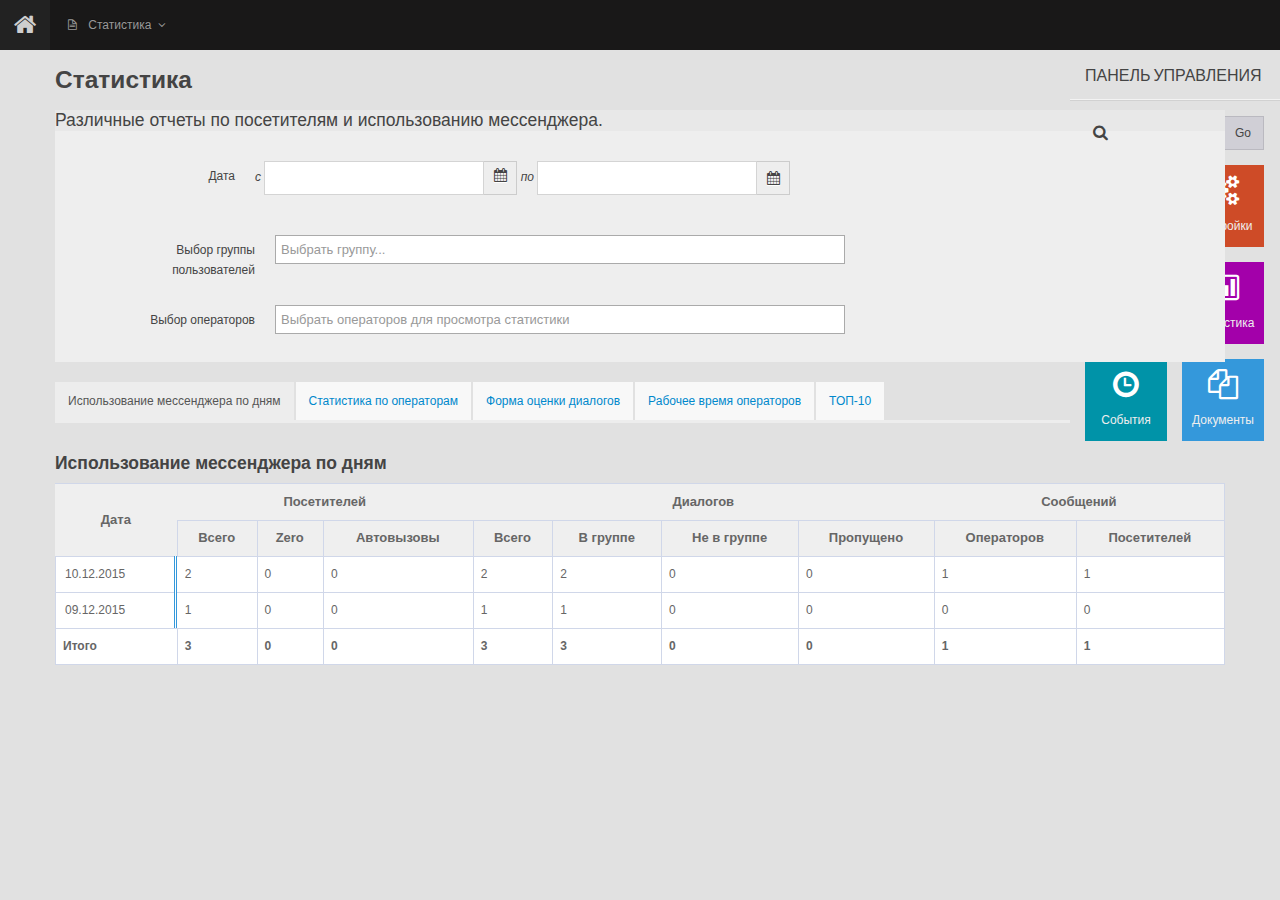
<file: index.html>
<!-- Commit#2-->
<!DOCTYPE html>
<html>
<head lang="en">
    <meta charset="utf-8">
    <title>Statistic by Falgun</title>
    <meta name="viewport" content="width=device-width, initial-scale=1.0">
    <meta name="description" content="Admin Panel Template">
    <meta name="author" content="Westilian: Kamrujaman Shohel">
    <!-- styles -->
    <link href="css/bootstrap.css" rel="stylesheet">
    <link href="css/jquery.gritter.css" rel="stylesheet">
    <link href="css/bootstrap-responsive.css" rel="stylesheet">
    <link rel="stylesheet" href="css/font-awesome.css">
    <link rel="stylesheet" href="resources/css/add.css">
    <!--[if IE 7]>
    <link rel="stylesheet" href="css/font-awesome-ie7.min.css">
    <![endif]-->
    <link href="css/tablecloth.css" rel="stylesheet">
    <link href="css/styles.css" rel="stylesheet">
    <!--<link href="css/theme-fabrics.css" rel="stylesheet">-->
    <!--[if IE 7]>
    <link rel="stylesheet" type="text/css" href="css/ie/ie7.css" />
    <![endif]-->
    <!--[if IE 8]>
    <link rel="stylesheet" type="text/css" href="css/ie/ie8.css" />
    <![endif]-->
    <!--[if IE 9]>
    <link rel="stylesheet" type="text/css" href="css/ie/ie9.css" />
    <![endif]-->
    <link href='http://fonts.googleapis.com/css?family=Dosis' rel='stylesheet' type='text/css'>

    <!--fav and touch icons -->
    <link rel="shortcut icon" href="ico/favicon.ico">
    <link rel="apple-touch-icon-precomposed" sizes="144x144" href="ico/apple-touch-icon-144-precomposed.png">
    <link rel="apple-touch-icon-precomposed" sizes="114x114" href="ico/apple-touch-icon-114-precomposed.png">
    <link rel="apple-touch-icon-precomposed" sizes="72x72" href="ico/apple-touch-icon-72-precomposed.png">
    <link rel="apple-touch-icon-precomposed" href="ico/apple-touch-icon-57-precomposed.png">
    <!--============ javascript ===========-->
    <script src="js/jquery.js"></script>
    <script src="js/jquery-ui-1.10.1.custom.min.js"></script>
    <script src="js/bootstrap.js"></script>
    <script src="js/jquery.sparkline.js"></script>
    <script src="js/bootstrap-fileupload.js"></script>
    <script src="js/jquery.metadata.js"></script>
    <script src="js/jquery.tablesorter.min.js"></script>
    <script src="js/jquery.tablecloth.js"></script>
    <script src="js/jquery.flot.js"></script>
    <script src="js/jquery.flot.selection.js"></script>
    <script src="js/excanvas.js"></script>
    <!--<script src="js/jquery.flot.pie.js"></script>
    <script src="js/jquery.flot.stack.js"></script>
    <script src="js/jquery.flot.time.js"></script>
    <script src="js/jquery.flot.tooltip.js"></script>
    <script src="js/jquery.flot.resize.js"></script>-->
    <script src="js/jquery.collapsible.js"></script>
    <script src="js/accordion.nav.js"></script>
    <script src="js/jquery.gritter.js"></script>
    <script src="js/tiny_mce/jquery.tinymce.js"></script>
    <script src="js/custom.js"></script>
    <script src="js/respond.min.js"></script>
    <script src="js/ios-orientationchange-fix.js"></script>
    <script src="js/stepy.jquery.js"></script>
    <script src="js/date.js"></script>
    <script src="js/daterangepicker.js"></script>
    <script src="js/bootstrap-datetimepicker.min.js"></script>
    <link href="css/chosen.css" rel="stylesheet">
    <script src="js/chosen.jquery.js"></script>
    <script type="text/javascript">
        $(function () {
            $('#datetimepicker1').datetimepicker({
                pickTime: false
            });
        });
        $(function () {
            $('#datetimepicker2').datetimepicker({
                pickTime: false
            });
        });
        $(function () {
            $(".chzn-select").chosen();
            $(".chzn-select-deselect").chosen({
                allow_single_deselect: true
            });
        });
    </script>

</head>
<body>
    <div class="layout">
        <div class="navbar navbar-inverse top-nav">
            <div class="navbar-inner">
                <div class="container">
                    <span class="home-link"><a href="index.html" class="icon-home"></a></span><a class="brand" href="./index.html"><!--<img src="images/logo-falgun.png" width="103" height="50" alt="Falgun">--></a>
                    <div class="nav-collapse">
                        <ul class="nav">

                            <li class="dropdown"><a data-toggle="dropdown" class="dropdown-toggle" href="#"><i class="icon-file-alt"></i> Статистика <b class="icon-angle-down"></b></a>
                                <div class="dropdown-menu">
                                    <ul id="topMenuDrop">
                                        <li><a href="#"><i class="icon-file"></i> Использование мессенджера по дням</a></li>
                                        <li><a href="#"><i class="icon-file"></i> Статистика по операторам</a></li>
                                        <li><a href="#"><i class="icon-file"></i> Форма оценки диалогов</a></li>
                                        <li><a href="#"><i class="icon-file"></i> Рабочее время операторов</a></li>
                                        <li><a href="#"><i class="icon-file"></i> ТОП-10</a></li>
                                    </ul>
                                </div>
                            </li>

                        </ul>
                    </div>

                </div>
            </div>
        </div>
        <div class="left-secondary-nav tab-content">
            <div class="tab-pane active" id="main">
                <h4 class="side-head">Панель управления</h4>
                <div class="search-box">
                    <div class="input-append input-icon">
                        <input class="search-input" placeholder="Найти..." type="text">
                        <i class=" icon-search"></i>
                        <button class="btn" type="button">Go</button>
                    </div>
                </div>
                <ul class="metro-sidenav clearfix">
                    <li><span class="notify-tip">30</span><a href="#" class="brown"><i class="icon-user"></i><span>Пользователи</span></a></li>
                    <li><a href="#" class="orange"><i class="icon-cogs"></i><span>Настройки</span></a></li>
                    <li><a href="#" class=" blue-violate"><i class="icon-lightbulb"></i><span>Поддержка</span></a></li>
                    <li><a href="#" class=" magenta"><i class="icon-bar-chart"></i><span>Статистика</span></a></li>
                    <li><a href="#" class=" bondi-blue"><i class="icon-time"></i><span>События</span></a></li>
                    <li><a href="#" class=" blue"><i class="icon-copy"></i><span>Документы</span></a></li>
                </ul>
            </div>
        </div>
        <div class="container">
            <h3>Статистика</h3>
            <div class="row">
                <div class="span12">
                    <div class="content-widgets light-gray">
                        <div class="widget-head gray">
                            <h4>Различные отчеты по посетителям и использованию мессенджера.</h4>
                        </div>
                        <div class="widget-container">
                            <form class="form-horizontal">
                                <div class="control-group">
                                    <label class="control-label">Дата </label>
                                    <div class="controls">
                                        <i> c </i>
                                        <div id="datetimepicker1" class="input-append date">
                                            <input data-format="dd/MM/yyyy hh:mm:ss" type="text"><span class="add-on "><i data-time-icon="icon-time" data-date-icon="icon-calendar"></i></span>
                                        </div>
                                        <i> по </i>
                                        <div id="datetimepicker2" class="input-append">
                                            <input data-format="yyyy-MM-dd" type="text"><span class="add-on"><i data-time-icon="icon-time" data-date-icon="icon-calendar"></i></span>
                                        </div>
                                    </div>
                                </div>
                            </form>
                            <div class="widget-container">
                                <form class="form-horizontal">
                                    <div class="control-group">
                                        <label class="control-label">Выбор группы пользователей</label>
                                        <div class="controls">
                                            <select data-placeholder="Выбрать группу..." class="chzn-select span6" multiple tabindex="4">
                                                <option value=""></option>
                                                <option value="Group#1">Первая группа</option>
                                                <option value="Group#2">Вторая группа</option>
                                                <option value="Group#3">Третья группа</option>
                                                <option value="Group#4">Четвёртая группа</option>
                                                <option value="Group#5">Пятая группа</option>
                                                <option value="Group#6">Шестая группа</option>
                                                <option value="Group#7">Седьмая группа</option>
                                                <option value="Group#8">Восьмая группа</option>
                                                <option value="Group#9">Девятая группа</option>
                                            </select>
                                        </div>
                                    </div>

                                    <div class="control-group">
                                        <label class="control-label">Выбор операторов</label>
                                        <div class="controls">
                                            <select data-placeholder="Выбрать операторов для просмотра статистики" multiple class="chzn-select span6" tabindex="8">
                                                <option value=""></option>
                                                <option>Иванов</option>
                                                <option>Петров</option>
                                                <option>Сидоров</option>
                                                <option>Козлов</option>
                                            </select>
                                        </div>
                                    </div>

                                </form>
                            </div>
                        </div>
                    </div>
                </div>

            </div>

            <div class="tabbable" id="myTab">
                <ul class="nav nav-tabs">
                    <li class="active"><a data-toggle="tab" href="#panel1" id="aPanel1">Использование мессенджера по дням</a></li>
                    <li><a data-toggle="tab" href="#panel2" id="aPanel2">Статистика по операторам</a></li>
                    <li><a data-toggle="tab" href="#panel3" id="aPanel3">Форма оценки диалогов</a></li>
                    <li><a data-toggle="tab" href="#panel4" id="aPanel4">Рабочее время операторов</a></li>
                    <li><a data-toggle="tab" href="#panel5" id="aPanel5">ТОП-10</a></li>
                </ul>
                <div class="tab-content">
                    <div id="panel1" class="tab-pane active">
                        <h4>Использование мессенджера по дням</h4>
                        <div class="table-responsive">
                            <table class="table table-paper table-bordered" id="table1">
                                <thead>
                                    <tr>
                                        <th rowspan="2">Дата</th>
                                        <th colspan="3">Посетителей</th>
                                        <th colspan="4">Диалогов</th>
                                        <th colspan="2">Сообщений</th>
                                    </tr>
                                    <tr>
                                        <th>Всего</th>
                                        <th>Zero</th>
                                        <th>Автовызовы</th>
                                        <th>Всего</th>
                                        <th>В группе</th>
                                        <th>Не в группе</th>
                                        <th>Пропущено</th>
                                        <th>Операторов</th>
                                        <th>Посетителей</th>
                                    </tr>
                                </thead>
                                <tbody>
                                    <tr>
                                        <td>10.12.2015</td>
                                        <td>2</td>
                                        <td>0</td>
                                        <td>0</td>
                                        <td>2</td>
                                        <td>2</td>
                                        <td>0</td>
                                        <td>0</td>
                                        <td>1</td>
                                        <td>1</td>
                                    </tr>
                                    <tr>
                                        <td>09.12.2015</td>
                                        <td>1</td>
                                        <td>0</td>
                                        <td>0</td>
                                        <td>1</td>
                                        <td>1</td>
                                        <td>0</td>
                                        <td>0</td>
                                        <td>0</td>
                                        <td>0</td>
                                    </tr>
                                </tbody>
                                <tfoot>
                                    <tr>
                                        <th>Итого</th>
                                        <th>3</th>
                                        <th>0</th>
                                        <th>0</th>
                                        <th>3</th>
                                        <th>3</th>
                                        <th>0</th>
                                        <th>0</th>
                                        <th>1</th>
                                        <th>1</th>
                                    </tr>
                                </tfoot>
                            </table>
                        </div>
                    </div>
                    <div id="panel2" class="tab-pane">
                        <h4>Статистика по операторам</h4>
                        <div class="table-responsive">
                            <table class="table table-paper table-bordered" id="table2">
                                <thead>
                                <tr>
                                    <th rowspan="2">№пп</th>
                                    <th rowspan="2">Оператор</th>
                                    <th rowspan="2">Диалогов</th>
                                    <th colspan="3">Сообщений</th>
                                    <th colspan="3">Время диалогов</th>
                                    <th colspan="5">Запрос</th>
                                </tr>
                                <tr>
                                    <th>All</th>
                                    <th>Gr</th>
                                    <th>Ins</th>
                                    <th>min/max</th>
                                    <th>average</th>
                                    <th>Total</th>
                                    <th>AR</th>
                                    <th>S</th>
                                    <th>A</th>
                                    <th>R</th>
                                    <th>C</th>
                                </tr>
                                </thead>
                                <tbody>
                                <tr>
                                    <td>1</td>
                                    <td>Иванов И.И.</td>
                                    <td>1</td>
                                    <td>3</td>
                                    <td>3</td>
                                    <td>3</td>
                                    <td>02:35 / 02:35</td>
                                    <td>02:35</td>
                                    <td>02:35</td>
                                    <td>0</td>
                                    <td>0</td>
                                    <td>0</td>
                                    <td>0</td>
                                    <td>0</td>
                                </tr>
                                <tr>
                                    <td>2</td>
                                    <td>Петров П.П.</td>
                                    <td>1</td>
                                    <td>2</td>
                                    <td>2</td>
                                    <td>3</td>
                                    <td>01:15 / 01:15</td>
                                    <td>01:15</td>
                                    <td>01:15</td>
                                    <td>0</td>
                                    <td>0</td>
                                    <td>0</td>
                                    <td>0</td>
                                    <td>0</td>
                                </tr>
                                </tbody>
                            </table>
                        </div>
                    </div>
                    <div id="panel3" class="tab-pane">
                        <h4>Форма оценки диалогов</h4>
                        <div class="table-responsive">
                            <table class="table table-paper" id="table3">
                                <thead>
                                    <tr>
                                        <th rowspan="2">№пп</th>
                                        <th rowspan="2">Оператор</th>
                                        <th rowspan="2">Эффектив.</th>
                                        <th rowspan="2">Неэффектив</th>
                                        <th rowspan="2">Оставил<br/> телефон</th>
                                        <th rowspan="2">Телефон<br/> отсутствует</th>
                                        <th rowspan="2">Продажа</th>
                                        <th rowspan="2">Оценка отсутствует</th>
                                        <th colspan="2">Оценка посетителей</th>
                                    </tr>
                                    <tr>
                                        <th>Квалификация</th>
                                        <th>Вежливость</th>
                                    </tr>
                                </thead>
                                <tbody>
                                    <tr>
                                        <td>1</td>
                                        <td>Иванов И.И.</td>
                                        <td>0</td>
                                        <td>0</td>
                                        <td>0</td>
                                        <td>0</td>
                                        <td>0</td>
                                        <td>0</td>
                                        <td>0</td>
                                        <td>0</td>
                                    </tr>
                                </tbody>
                            </table>
                        </div>
                    </div>
                    <div id="panel4" class="tab-pane">
                        <h4>Рабочее время операторов</h4>
                        <div class="table-responsive">
                            <table class="table table-paper" id="table4">
                                <thead>
                                    <tr>
                                        <th rowspan="2">№пп</th>
                                        <th rowspan="2">Оператор</th>
                                        <th colspan="5">Дата и время</th>
                                        <th colspan="2">Время min/max</th>
                                        <th colspan="2">Среднее время</th>
                                        <th colspan="2">Количество</th>
                                        <th colspan="2">Решен вопрос</th>
                                    </tr>
                                    <tr>
                                        <th>Начало</th>
                                        <th>Окончание</th>
                                        <th>В работе</th>
                                        <th>Diff</th>
                                        <th>8 hour, %</th>
                                        <th>Min</th>
                                        <th>Max</th>
                                        <th>Ответа</th>
                                        <th>Диалога</th>
                                        <th>Принятых<br/> диалогов</th>
                                        <th>Заполненных<br/> анкет</th>
                                        <th>Да</th>
                                        <th>Нет</th>
                                    </tr>
                                </thead>
                                <tbody>
                                    <tr>
                                        <td>1</td>
                                        <td>Иванов И.И.</td>
                                        <td>0</td>
                                        <td>0</td>
                                        <td>0</td>
                                        <td>0</td>
                                        <td>0</td>
                                        <td>0</td>
                                        <td>0</td>
                                        <td>0</td>
                                        <td>0</td>
                                        <td>0</td>
                                        <td>0</td>
                                        <td>0</td>
                                        <td>0</td>
                                    </tr>
                                    <tr>
                                        <td>2</td>
                                        <td>Петров П.П.</td>
                                        <td>0</td>
                                        <td>0</td>
                                        <td>0</td>
                                        <td>0</td>
                                        <td>0</td>
                                        <td>0</td>
                                        <td>0</td>
                                        <td>0</td>
                                        <td>0</td>
                                        <td>0</td>
                                        <td>0</td>
                                        <td>0</td>
                                        <td>0</td>
                                    </tr>
                                </tbody>
                            </table>
                        </div>
                    </div>
                    <div id="panel5" class="tab-pane">
                        <h4>ТОП-10</h4>
                        <div class table-responsive>
                            <table class="table table-paper">
                                <thead>
                                    <tr>
                                        <th>Тип оценки</th>
                                        <th>Количество</th>
                                        <th>%</th>
                                        <th>Оценка</th>
                                    </tr>
                                </thead>
                                <tbody>
                                    <tr>
                                        <td>Позитивная</td>
                                        <td>0</td>
                                        <td>0</td>
                                        <td>0</td>
                                    </tr>
                                    <tr>
                                        <td>Негативная</td>
                                        <td>0</td>
                                        <td>0</td>
                                        <td>0</td>
                                    </tr>
                                </tbody>
                            </table>
                            <table class="table table-paper">
                                <tr>
                                    <th>Тип обращения</th>
                                    <th>Количество обращений</th>
                                    <th>%</th>
                                    <th>Всего обращений</th>
                                </tr>
                                </thead>
                                <tbody>
                                <tr>
                                    <td>-</td>
                                    <td>0</td>
                                    <td>0</td>
                                    <td>0</td>
                                </tr>
                            </table>
                        </div>
                    </div>
                </div>
            </div>
        </div>
    </div>
    <script>
        $('ul#topMenuDrop').on('click', "li", function(){
            var txt = $(this).text(); // вытащим текст из нажатого элемента
            alert('Вы нажали на элемент с текстом - «' + txt + '»'); // выведем сообщение с текстом
        });
    </script>
</body>
</html>
</file>
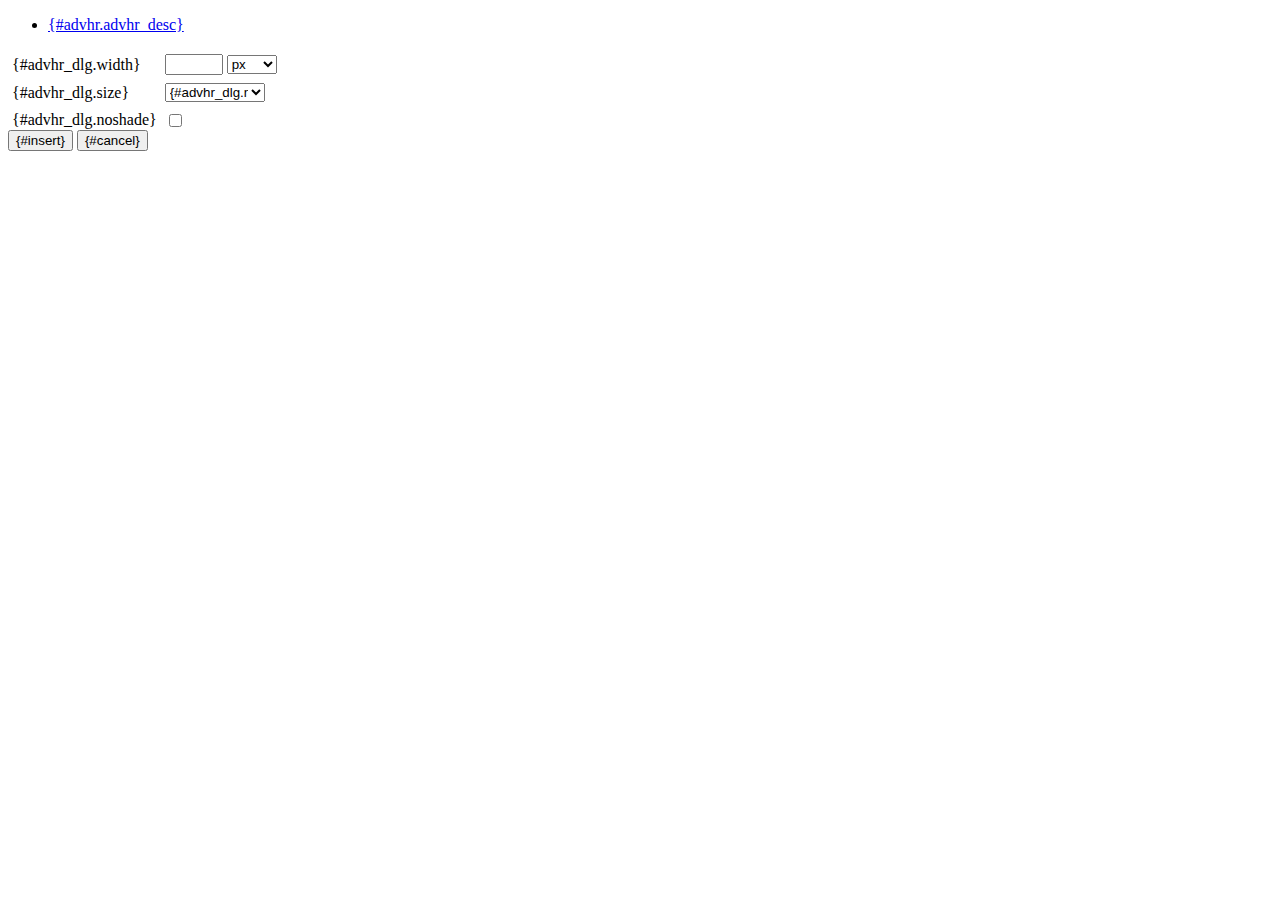
<file: js/tiny_mce/plugins/advhr/rule.htm>
<!DOCTYPE html PUBLIC "-//W3C//DTD XHTML 1.0 Strict//EN" "http://www.w3.org/TR/xhtml1/DTD/xhtml1-strict.dtd">
<html xmlns="http://www.w3.org/1999/xhtml">
<head>
	<title>{#advhr.advhr_desc}</title>
	<script type="text/javascript" src="../../tiny_mce_popup.js"></script>
	<script type="text/javascript" src="js/rule.js"></script>
	<script type="text/javascript" src="../../utils/mctabs.js"></script>
	<script type="text/javascript" src="../../utils/form_utils.js"></script>
	<link href="css/advhr.css" rel="stylesheet" type="text/css" />
</head>
<body role="application">
<form onsubmit="AdvHRDialog.update();return false;" action="#">
	<div class="tabs">
		<ul>
			<li id="general_tab" class="current" aria-controls="general_panel"><span><a href="javascript:mcTabs.displayTab('general_tab','general_panel');" onmousedown="return false;">{#advhr.advhr_desc}</a></span></li>
		</ul>
	</div>

	<div class="panel_wrapper">
		<div id="general_panel" class="panel current">
			<table role="presentation" border="0" cellpadding="4" cellspacing="0">
					<tr role="group" aria-labelledby="width_label">
						<td><label id="width_label" for="width">{#advhr_dlg.width}</label></td>
						<td class="nowrap">
							<input id="width" name="width" type="text" value="" class="mceFocus" />
							<span style="display:none;" id="width_unit_label">{#advhr_dlg.widthunits}</span>
							<select name="width2" id="width2" aria-labelledby="width_unit_label">
								<option value="">px</option>
								<option value="%">%</option>
							</select>
						</td>
					</tr>
					<tr>
						<td><label for="size">{#advhr_dlg.size}</label></td>
						<td><select id="size" name="size">
							<option value="">{#advhr_dlg.normal}</option>
							<option value="1">1</option>
							<option value="2">2</option>
							<option value="3">3</option>
							<option value="4">4</option>
							<option value="5">5</option>
						</select></td>
					</tr>
					<tr>
						<td><label for="noshade">{#advhr_dlg.noshade}</label></td>
						<td><input type="checkbox" name="noshade" id="noshade" class="radio" /></td>
					</tr>
			</table>
		</div>
	</div>

	<div class="mceActionPanel">
		<input type="submit" id="insert" name="insert" value="{#insert}" />
		<input type="button" id="cancel" name="cancel" value="{#cancel}" onclick="tinyMCEPopup.close();" />
	</div>
</form>
</body>
</html>
</file>
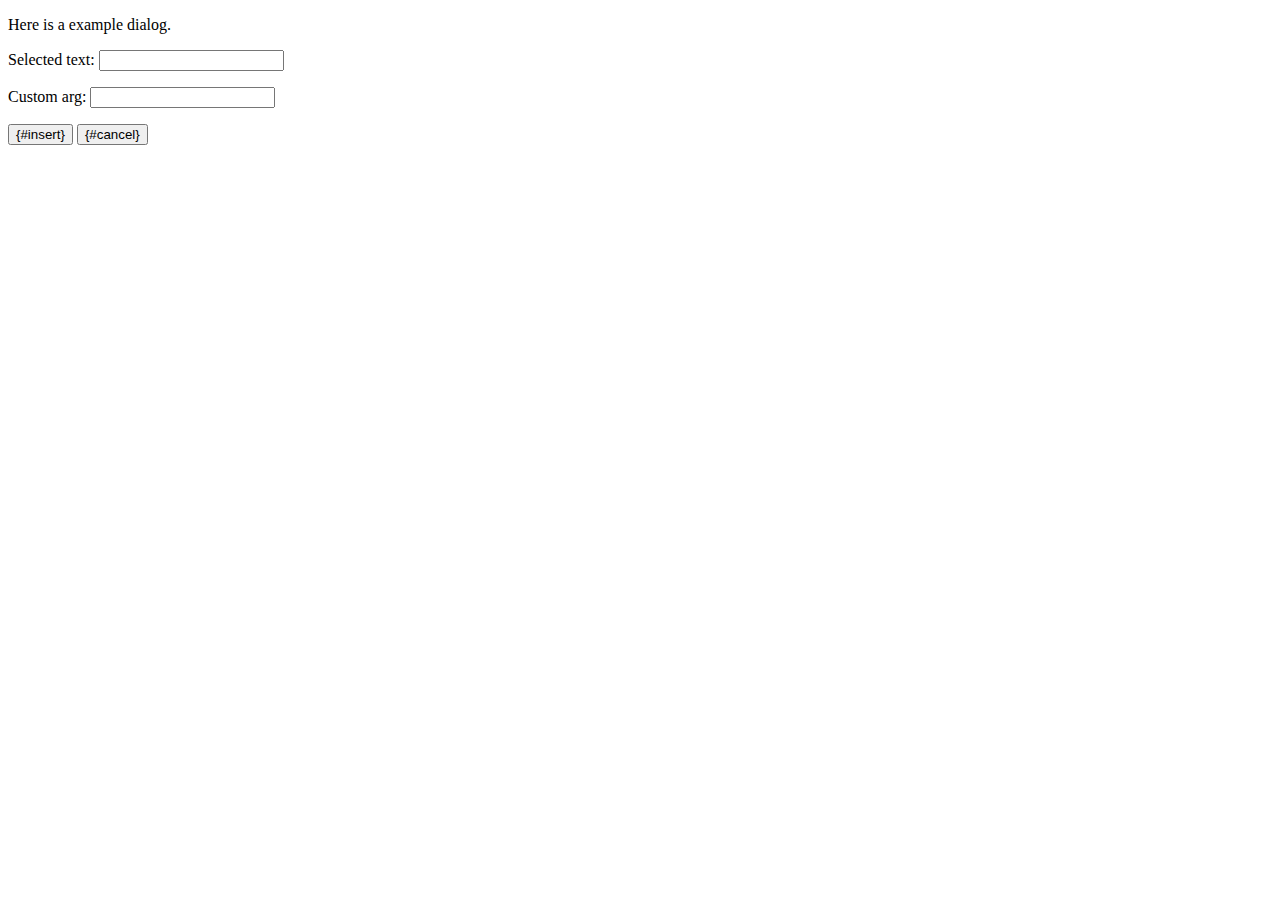
<file: js/tiny_mce/plugins/example/dialog.htm>
<!DOCTYPE html PUBLIC "-//W3C//DTD XHTML 1.0 Strict//EN" "http://www.w3.org/TR/xhtml1/DTD/xhtml1-strict.dtd">
<html xmlns="http://www.w3.org/1999/xhtml">
<head>
	<title>{#example_dlg.title}</title>
	<script type="text/javascript" src="../../tiny_mce_popup.js"></script>
	<script type="text/javascript" src="js/dialog.js"></script>
</head>
<body>

<form onsubmit="ExampleDialog.insert();return false;" action="#">
	<p>Here is a example dialog.</p>
	<p>Selected text: <input id="someval" name="someval" type="text" class="text" /></p>
	<p>Custom arg: <input id="somearg" name="somearg" type="text" class="text" /></p>

	<div class="mceActionPanel">
		<input type="button" id="insert" name="insert" value="{#insert}" onclick="ExampleDialog.insert();" />
		<input type="button" id="cancel" name="cancel" value="{#cancel}" onclick="tinyMCEPopup.close();" />
	</div>
</form>

</body>
</html>
</file>
<file: resources/css/add.css>

</file>
<file: css/tablecloth.css>
.table th.center, .table td.center  { text-align:center; }
.table th.right, .table td.right    { text-align:right; }

.table th.headerSortable:hover {
  cursor:pointer;
}
.table th.headerSortDown {
  background-image: url('../images/asc.gif');
  cursor: pointer;
  background-repeat: no-repeat;
  background-position: center right;
  padding-right:16px !important;
}
.table th.headerSortUp {
  background-image: url('../images/desc.gif');
  cursor: pointer;
  background-repeat: no-repeat;
  background-position: center right;
  padding-right:16px !important;
}

.table tr.highlight td,         .table tr.highlight:hover td,
.table td.highlight,            .table td.highlight:hover             { background:#FFF9D7 !important; }
.table tr.highlight-primary td, .table tr.highlight-primary:hover td,
.table td.highlight-primary,    .table td.highlight-primary:hover     { background:#0074cc !important; color:#FFF; }
.table tr.highlight-info td,    .table tr.highlight-info:hover td,
.table td.highlight-info,       .table td.highlight-info:hover        { background:#49afcd !important; color:#FFF; }
.table tr.highlight-success td, .table tr.highlight-success:hover td,
.table td.highlight-success,    .table td.highlight-success:hover     { background:#5bb75b !important; color:#FFF; }
.table tr.highlight-warning td, .table tr.highlight-warning:hover td,
.table td.highlight-warning,    .table td.highlight-warning:hover     { background:#faa732 !important; color:#FFF; }
.table tr.highlight-danger td,  .table tr.highlight-danger:hover td,
.table td.highlight-danger,     .table td.highlight-danger:hover      { background:#da4f49 !important; color:#FFF; }
.table tr.highlight-inverse td, .table tr.highlight-inverse:hover td,
.table td.highlight-inverse,    .table td.highlight-inverse:hover     { background:#414141 !important; color:#FFF; }

/* DEFAULT THEME */

.table caption {
  text-align:left;
  padding:10px 0;
}

/* DARK THEME */

.table-dark {
  width: 100%;
  margin-bottom: 18px;
  color:#CCC;
}
.table-dark caption {
  color:#FFF;
}
.table-dark th,
.table-dark td {
  padding: 8px;
  line-height: 18px;
  text-align: left;
  vertical-align: top;
  border-top: 1px solid #232323;
}
.table-dark th.headerSortable:hover {
  cursor:pointer;
}
.table-dark th.headerSortDown,
.table-dark th.headerSortUp {
  background-color:#000;
  background-image: url('../images/asc_light.gif');
  background-repeat: no-repeat;
  background-position: center right;
}
.table-dark th {
  font-weight: bold;
}
.table-dark thead th {
  background:#111;
  color:#E5E5E5;
  vertical-align: bottom;
}
.table-dark colgroup + thead tr:first-child th,
.table-dark colgroup + thead tr:first-child td,
.table-dark thead:first-child tr:first-child th,
.table-dark thead:first-child tr:first-child td {
  border-top: 0;
  text-align: center;
  vertical-align: middle;
}
.table-dark tbody + tbody {
  border-top: 2px solid #232323;
}
.table-dark.table-condensed th,
.table-dark.table-condensed td {
  padding: 4px 5px;
}
.table-dark.table-bordered {
  border: 1px solid #232323;
  border-left: 0;
  border-collapse: separate;
  *border-collapse: collapsed;
  -webkit-border-radius: 4px;
  -moz-border-radius: 4px;
  border-radius: 4px;
}
.table-dark.table-bordered th,
.table-dark.table-bordered td {
  border-left: 1px solid #232323;
}
.table-dark.table-bordered thead:first-child tr:first-child th,
.table-dark.table-bordered tbody:first-child tr:first-child th,
.table-dark.table-bordered tbody:first-child tr:first-child td {
.table-dark  border-top: 0;
}
.table-dark.table-bordered thead:first-child tr:first-child th:first-child,
.table-dark.table-bordered tbody:first-child tr:first-child td:first-child {
  -webkit-border-radius: 4px 0 0 0;
  -moz-border-radius: 4px 0 0 0;
  border-radius: 4px 0 0 0;
}
.table-dark.table-bordered thead:first-child tr:first-child th:last-child,
.table-dark.table-bordered tbody:first-child tr:first-child td:last-child {
  -webkit-border-radius: 0 4px 0 0;
  -moz-border-radius: 0 4px 0 0;
  border-radius: 0 4px 0 0;
}
.table-dark.table-bordered thead:last-child tr:last-child th:first-child,
.table-dark.table-bordered tbody:last-child tr:last-child td:first-child {
  -webkit-border-radius: 0 0 0 4px;
  -moz-border-radius: 0 0 0 4px;
  border-radius: 0 0 0 4px;
}
.table-dark.table-bordered thead:last-child tr:last-child th:last-child,
.table-dark.table-bordered tbody:last-child tr:last-child td:last-child {
  -webkit-border-radius: 0 0 4px 0;
  -moz-border-radius: 0 0 4px 0;
  border-radius: 0 0 4px 0;
}
.table-dark.table-striped tbody tr:nth-child(odd) td,
.table-dark.table-striped tbody tr:nth-child(odd) th {
  background-color: #393939;
}
.table-dark tbody tr td,
.table-dark tbody tr th,
.table-dark tbody tr:hover td,
.table-dark tbody tr:hover th {
  background-color: #333;
}

/* STATS THEME */

.table-stats {
  border:1px solid #C2C2C2;
  border-collapse: separate;
  *border-collapse: collapsed;
  -webkit-border-radius: 0;
  -moz-border-radius: 0;
  border-radius: 0 !important;
  font-family:verdana,helvetica,arial,sans-serif;
  font-size:11px;
  color:#333;
}
.table-stats caption {
  border-left:1px solid #C2C2C2;
  border-right:1px solid #C2C2C2;
  border-top:1px solid #C2C2C2;
  background:#F5F5F5;
  line-height:1.3em;
  background-image: linear-gradient(bottom, #FFF 0%, #E9E9E9 100%);
  background-image: -o-linear-gradient(bottom, #FFF 0%, #E9E9E9 100%);
  background-image: -moz-linear-gradient(bottom, #FFF 0%, #E9E9E9 100%);
  background-image: -webkit-linear-gradient(bottom, #FFF 0%, #E9E9E9 100%);
  background-image: -ms-linear-gradient(bottom, #FFF 0%, #E9E9E9 100%);

  background-image: -webkit-gradient(
  	linear,
  	left bottom,
  	left top,
  	color-stop(0, #FFF),
  	color-stop(1, #E9E9E9)
  );
  padding:10px;
  font-family:helvetica,arial,sans-serif;
  font-size:13px;
  text-shadow:0 1px 0 #FFF;
}
.table-stats.table-bordered {
  border-left: 0;
}
.table-stats th,
.table-stats td {
  background:#FFF;
  color:#666;
  border-top: none;
  border-radius:0 !important;
}
.table-stats thead tr th, .table-stats thead tr.colhead:nth-child(1) th {
  font-size:13px;
  font-weight:bold;
  font-family:helvetica,arial,sans-serif;
  background:#DDD;
  background-image: linear-gradient(bottom, #E8E8E8 0%, #CECECE 100%);
  background-image: -o-linear-gradient(bottom, #E8E8E8 0%, #CECECE 100%);
  background-image: -moz-linear-gradient(bottom, #E8E8E8 0%, #CECECE 100%);
  background-image: -webkit-linear-gradient(bottom, #E8E8E8 0%, #CECECE 100%);
  background-image: -ms-linear-gradient(bottom, #E8E8E8 0%, #CECECE 100%);

  background-image: -webkit-gradient(
  	linear,
  	left bottom,
  	left top,
  	color-stop(0, #E8E8E8),
  	color-stop(1, #CECECE)
  );
  color:#666;
  border-radius:0 !important;
  padding:4px !important;
  border-bottom:none;
}
.table-stats thead tr:nth-child(1) th {
  font-size:13px;
  font-weight:bold;
  font-family:helvetica,arial,sans-serif;
  background:#4B4B4B;
  background-image: linear-gradient(bottom, #565656 0%, #434343 100%);
  background-image: -o-linear-gradient(bottom, #565656 0%, #434343 100%);
  background-image: -moz-linear-gradient(bottom, #565656 0%, #434343 100%);
  background-image: -webkit-linear-gradient(bottom, #565656 0%, #434343 100%);
  background-image: -ms-linear-gradient(bottom, #565656 0%, #434343 100%);

  background-image: -webkit-gradient(
  	linear,
  	left bottom,
  	left top,
  	color-stop(0, #565656),
  	color-stop(1, #434343)
  );
  color:#FFF;
  border-bottom:1px solid #FFF;
  border-radius:0 !important;
}
.table-stats th.headerSortable:hover {
  cursor:pointer;
}
.table-stats th.headerSortDown { background-color:#CCC; }
.table-stats th.headerSortUp { background-color:#CCC; }
.table-stats thead tr:nth-child(1) th.headerSortDown {
  background-color:#333;
  background-image: url('../images/asc_light.gif');
  background-repeat: no-repeat;
  background-position: center right;
}
.table-stats thead tr:nth-child(1) th.headerSortUp {
  background-color:#333;
  background-image: url('../images/desc_light.gif');
  background-repeat: no-repeat;
  background-position: center right;
}
.table-stats.table-bordered th, .table-stats.table-bordered td {
  border-top: 1px solid #C2C2C2;
  border-left: 1px solid #C2C2C2;
}
.table-stats.table-condensed th, .table-stats.table-condensed td {
  padding:1px 4px;
}
.table-stats.table-striped tbody tr:nth-child(even) td,
.table-stats.table-striped tbody tr:nth-child(even) th,
.table-stats.table-striped tbody tr:nth-child(even):hover td,
.table-stats.table-striped tbody tr:nth-child(even):hover th {
  background-color: #F1F1F1;
}
.table-stats.table-striped tbody tr:nth-child(odd) td,
.table-stats.table-striped tbody tr:nth-child(odd) th,
.table-stats.table-striped tbody tr:nth-child(odd):hover td,
.table-stats.table-striped tbody tr:nth-child(odd):hover th {
  background-color: #FFF;
}
.table-stats thead:first-child tr:first-child th,
.table-stats tbody:first-child tr:first-child th,
.table-stats tbody:first-child tr:first-child td {
  border-top: 0;
}

/* PAPER THEME */

.table-paper thead tr th{
  text-align: center;
  vertical-align: middle;
}
.table-paper {
  border:1px solid #D0D7E9;
  border-collapse: separate;
  *border-collapse: collapsed;
  -webkit-border-radius: 0;
  -moz-border-radius: 0;
  border-radius: 0 !important;
  font-family:helvetica,arial,sans-serif;
  color:#333;
}
.table-paper caption {
  
}
.table-paper.table-bordered {
  border-left: 0;
}
.table-paper thead tr th {
  font-size:13px;
  font-weight:bold;
  background:#EFEFEF;
  color:#666;
  border-radius:0 !important;
  border-top:none;
}
.table-paper th,
.table-paper td {
  background:#FFF;
  color:#666;
  box-shadow:inset 0 1px 0 #D0D7E9;
  border-top:none;
  border-radius:0 !important;
}
.table-paper th.headerSortable:hover {
  cursor:pointer;
}
.table-paper th.headerSortDown { background-color:#D9D9D9; }
.table-paper th.headerSortUp { background-color:#D9D9D9; }
.table-paper.table-bordered th, .table-paper.table-bordered td {
  box-shadow:inset 0 1px 0 #D0D7E9, inset 1px 0 0 #D0D7E9;
  border-left:none;
  border-top:none;
}
.table-paper.table-bordered tbody td:nth-child(2) {
  box-shadow:inset 0 1px 0 #D0D7E9;
  border-left:none;
  border-top:none;
}
.table-paper.table-striped tbody tr:nth-child(even) td,
.table-paper.table-striped tbody tr:nth-child(even) th,
.table-paper.table-striped tbody tr:nth-child(even):hover td,
.table-paper.table-striped tbody tr:nth-child(even):hover th {
  background-color: #F4F6F9;
}
.table-paper.table-striped tbody tr:nth-child(odd) td,
.table-paper.table-striped tbody tr:nth-child(odd) th,
.table-paper.table-striped tbody tr:nth-child(odd):hover td,
.table-paper.table-striped tbody tr:nth-child(odd):hover th {
  background-color: #FFF;
}
.table-paper thead:first-child tr:first-child th,
.table-paper tbody:first-child tr:first-child th,
.table-paper tbody:first-child tr:first-child td {
  box-shadow:none !important;
  border-top:none !important;
}
.table-paper tbody tr th:first-child,
.table-paper tbody tr td:first-child {
  border-right:3px double #3498db;
  padding-left:10px;
}
</file>
<file: css/styles.css>
.scroll-top {
	width:50px;
	height:50px;
	position:fixed;
	bottom:0px;
	left:0px;
	background: #002a47; /* Old browsers */
	display:none;
}
.scroll-top a {
	width:50px;
	height:50px;
	display:block;
	font-size:30px;
	color:#fff;
	line-height:50px;
	text-align:center;
	text-decoration:none;
}
.scroll-top a:hover {
	background:#71160d;
}
/*TOP NAV*/
.top-nav {
	margin-bottom:0px !important;
}
.top-nav .navbar-inner {
	min-height:50px !important;
}
.top-nav .nav > li {
	line-height:30px !important;
}
.top-nav .nav > li a i {
	font-size:12px;
	margin-right:5px;
}
.top-nav .nav .dropdown-toggle .caret {
	margin-top: 15px !important;
}
.top-nav .nav .dropdown-menu ul {
	margin:0 5px;
	background:#fff;
	padding:3px;
}
.top-nav .nav .dropdown-menu ul li {
	list-style:none;
}
.top-nav .dropdown-menu ul li a {
	font-size:12px;
}
.top-nav .nav .dropdown-menu li > a {
	padding: 8px 10px;
}
/**BOOTSTRAP RESET**/
.btn {
	padding:6px 12px;
	border: rgba(0, 0, 0, .1) 1px solid;
}
.btn i {
	margin-right:5px;
}
.tabs-left .tab-content {
	position:relative;
	left:-5px;
	border-left:#ededed 5px solid !important;
	height:400px;
	overflow: auto;
}
.chat-widget .tab-content {
	padding:20px;
	background:#fff;
}
.chat-widget .tab-content h4 {
	font-weight:bold;
}
.btn-group-vertical .btn i {
	margin:0px;
}
.btn-group-vertical .btn-mini {
	padding:1px 5px!important;
}
.nav-tabs li {
	margin-bottom:0px;
}
.nav-tabs li a {
	background:#f8f8f8;
}
.hero-unit {
	padding:30px;
}
.hero-unit h1 {
	margin-bottom:10px;
	font-size:50px;
}
.breadcrumb li:first-child i {
	margin-right:5px;
}
.breadcrumb li:first-child a:hover i {
	text-decoration:none;
}
.form-actions {
	border-top:#ccc 1px solid;
}
.left-nav {
	background:#E1E1E1;
}
.leftbar {
	height:100%;
	background:#e1e1e1;
	width:260px;
	position: absolute;
}
.left-primary-nav {
	width:50px;
	background:#00859d;
	min-height:980px;
	float:left;
}
.side-widget {
	margin:0 15px 15px 15px;
}
.left-primary-nav ul {
	margin:0px;
	padding:0px;
}
.left-primary-nav ul li {
	width:50px;
	height:50px;
	list-style:none;
}
.left-primary-nav ul li a {
	width:50px;
	height:50px;
	display:block;
	font-size:24px;
	color:#ebf6fc;
	line-height:48px;
	text-align:center;
	text-decoration:none;
}
.left-primary-nav ul li a:hover {
	background:#f1f1f1;
	color:#da3610;
}
.left-primary-nav ul li.active a {
	background:#e1e1e1;
	color:#da3610;
}
.side-head {
	font-weight:normal;
	font-size:16px;
	font-family: 'Dosis', sans-serif;
	padding:0 15px;
	line-height:50px;
	margin:0px;
	border-bottom:#D1D1D1 1px solid;
	text-transform:uppercase;
	box-shadow: inset 0px -1px 0px rgba(255, 255, 255, 0.6);
}
.side-head a {
	text-decoration:none;
}
.left-secondary-nav {
	width:210px;
	background:#e1e1e1;
	position:absolute;
	right:0px;
}
.left-secondary-nav ul {
	margin:0px;
	padding:0px;
}
.accordion-nav li {
	position:relative;
}
.accordion-nav > li {
	list-style:none;
	border-bottom:#d1d1d1 1px solid;
}
.accordion-nav > li > a {
	display:block;
	text-decoration:none;
	box-shadow: inset 0px -1px 0px rgba(255, 255, 255, 0.6);
	padding:15px;
	font-size:14px;
	color:#444;
}
.accordion-nav > li a i {
	padding-right:5px;
}
.accordion-nav > li a:hover {
	background:#fff;
	color:#da3610;
}
.accordion-nav > li.active a {
	background:#fff;
	color:#da3610;
}
.accordion-nav > li a span {
	display:block;
	font-size:11px;
	line-height:normal;
	color:#666;
	padding-left:27px;
}
.accordion-nav ul {
	display:none;
	margin:0;
	padding:0;
	zoom:1;/*fixes ie6 bug (list will disappear after slideDown)*/
}
.accordion-nav ul li a {
	padding:10px;
}
.accordion-nav li img {
	position:absolute;
	right:10px;
	top:15px;
	cursor:pointer;
}
.accordion-nav li li img {
	top:8px !important;
}
.accordion-nav li li a {
	display:block !important;
	padding:5px 10px 7px 37px;
	border-top:#D1D1D1 1px solid;
	box-shadow:0 -1px 0 rgba(255, 255, 255, 0.6) inset;
	color:#444;
	font-size:13px;
}
.accordion-nav li li a:hover {
	text-decoration:none;
}
.accordion-nav li li:first-child a {
	border-top:0px;
}
.accordion-nav li ul {
	border-top:#D1D1D1 1px solid;
	box-shadow:0 -1px 0 rgba(255, 255, 255, 0.6) inset;
}
.notification-nav {
	margin:0px !important;
}
.notification-nav .btn {
	border:0px !important;
}
.notification-nav > li > a {
	height:30px;
	font-size:24px;
	line-height:24px;
}
.notification-nav > li > a:hover {
	background:#ececec !important;
	color:#da3610 !important;
}
.notification-nav > li.dropdown.open > a {
	background:#ececec !important;
	color:#da3610 !important;
}
.notification-nav .dropdown-menu {
	background:#ececec;
	padding:10px 10px 10px 10px !important;
	border-bottom:#da3610 5px solid;
}
.notification-nav .dropdown-menu:before {
	position: absolute;
	top: -7px;
	left: 9px;
	display: inline-block;
	border-right: 0px solid transparent;
	border-bottom: 0px solid #ececec !important;
	border-left: 0px solid transparent;
	border-bottom-color: #ececec !important;
	content: '';
}
.notification-nav .dropdown-menu:after {
	position: absolute;
	top: -6px;
	left: 10px;
	display: inline-block;
	border-right: 0px solid transparent;
	border-bottom: 0px solid #ececec !important;
	border-left: 0px solid transparent;
	content: '';
}
.msg-container {
	background:#d0cfd6;
	width:230px;
	position:relative;
	margin-bottom:10px;
	cursor:pointer;
	display:block;
}
.notification-thumb {
	width:50px;
	height:50px;
	background:#7c798f;
	float:left;
	display:inline-block;
	line-height:50px;
	text-align:center;
	color:#ececec;
	font-size:30px;
}
.notification-thumb img {
	vertical-align:top;
}
.notification-intro {
	width:160px;
	display:inline-block;
	float:left;
	font-size:11px;
	line-height:12px;
	padding:7px;
	white-space:normal;
	color:#444;
	text-decoration:none;
}
.notification-intro:hover {
	color:#069;
}
.msg-container .close {
	width:30px;
	height:30px;
	background-color:#7c798f;
	position:absolute;
	right:0px;
	top:0px;
}
.notify-h {
	padding:0px 0px 5px 0px;
	display:block;
	border-bottom:#ccc 3px solid;
	margin-bottom:10px;
	font-size:14px;
}
.notify-time {
	font-style:italic;
	color:#333;
	font-size:11px;
	display:block;
}
.main-wrapper {
	margin-left:260px;
	padding-top:20px;
	background:#fff;
	min-height:1000px;
}
.responsive-leftbar {
	width:50px;
	height:50px;
	background:#112b39;
	display: inline-block;
	position: absolute;
	display:none;
	right:-50px;
	cursor:pointer;
	text-align:center;
}
.responsive-leftbar i {
	font-size:30px;
	color:#fff;
	line-height:53px;
}
.navbar .brand {
	padding:0px 20px;
}
.home-link {
	width:50px;
	height:50px;
}
.home-link a {
	width:50px;
	height:50px;
	display: inline-block;
	float:left;
	margin-left:-20px;
	font-size:24px;
	line-height:50px;
	text-decoration:none;
	text-align:center;
	color: rgba(255, 255, 255, 0.2);
}
.home-link a:hover {
	color: rgba(255, 255, 255, 0.8);
	background:#222;
}
.light-blue {
	background:#8ba4b7;
}
.white {
	background:#fff;
	border:#ccc 1px solid;
}
.blue-white {
	background:#EFF4FF;
}
.blue-white .widget-head {
	background:#e3e7f1 !important;
	color:#576074 !important;
}
.blue-white h3, .blue-white h3 i {
	color:#576074 !important;
}
.gray {
	background:#e8e8e8;
}
.light-gray {
	background:#eee;
}
.gray .board-widgets-botttom a {
	background:#cecece;
	color:#333;
}
.brown {
	background:#b51c44;
}
.blue-violate {
	background:#5b3ab6;
}
.dark-yellow {
	background:#e88a05;
}
.magenta {
	background:#a300aa;
}
.blue {
	background:#3498DB;
}
.orange {
	background:#ce4b27;
}
.bondi-blue {
	background:#0093a8;
}
.green {
	background:#009600;
}
.board-widgets {
	position:relative;
	margin-bottom:20px;
}
.board-widgets a {
	color: #FFC;
	text-decoration:none;
}
.small-widget a {
	display:block;
	text-decoration:none;
	color:#f8f8f8;
	cursor:pointer;
	font-family: 'Dosis', sans-serif;
}
.board-widgets.orange {
	background:#ce4b27;
}
.board-widgets .widget-stat {
	background: rgba( 0, 0, 0, .4);
}
.board-widgets.bondi-blue {
	background:#0093a8;
}
.board-widgets.green {
	background:#00A300;
}
.board-widgets-botttom a {
	background: rgba( 0, 0, 0, .4);
}
.board-widgets-botttom a:hover {
	background: rgba( 0, 0, 0, .6);
}
.board-widgets.brown {
	background:#b51c44;
}
.board-widgets.blue-violate {
	background:#5b3ab6;
}
.board-widgets.dark-yellow {
	background:#e88a05;
}
.board-widgets.magenta {
	background:#a300aa;
}
.board-widgets.blue {
	background:#0049a3;
}
.board-widgets .widget-stat {
	height:50px;
	display:inline-block;
	position:absolute;
	right:0px;
	top:0px;
	font-size:28px;
	padding:0 10px;
	line-height:50px;
}
.board-widgets .widget-icon {
	width:50px;
	height:50px;
	display:block;
	position:relative;
	top:0px;
	font-size:40px;
	text-align:center;
	line-height:50px;
	padding:5px 5px 0 10px;
}
.board-widgets .widget-label {
	display:block;
	padding:5px 10px 10px 10px;
	font-size:20px;
	text-transform:uppercase;
}
.board-widgets-head {
	display:block;
	padding:10px;
	background:#f5f5f5;
	color:#444;
	font-family:Arial, Helvetica, sans-serif;
}
.board-widgets-botttom a {
	display:block;
	font-size:12px;
	padding:0 10px;
	height:40px;
	line-height:40px;
	position:relative;
	color:#fff;
	font-family:Arial, Helvetica, sans-serif;
}
.board-widgets-botttom a i {
	height:40px;
	width:40px;
	text-align:center;
	display:inline-block;
	position:absolute;
	right:0px;
	top:0px;
	line-height:36px;
	font-size:24px;
}
.board-widgets-head {
	position:relative;
}
.board-widgets-head h4 {
	font-size:12px;
	margin:0px;
}
.board-widgets-head h4 i {
	margin-right:5px;
}
.board-widgets-head i {
	font-size:16px;
}
.widget-settings {
	position:absolute;
	right:0px;
	top:0px;
	display:block;
	height:30px;
	width:40px;
	line-height:40px;
	text-align:center;
	color:#444 !important;
}
.board-widgets-content {
	text-align:center;
	color:#eee;
	padding:20px 0 10px 0;
}
.board-widgets-content .n-counter {
	font-size:30px;
	display:block;
	padding:0px 10px 5px 10px;
	font-family: 'Dosis', sans-serif;
}
.board-widgets-content .n-sources {
	font-weight:bold;
	display:block;
	padding:0px 10px 5px 10px;
	font-size:13px;
}
.board-widgets-content p {
	padding:10px;
	line-height:normal;
	margin:0px;
}
.alert {
	position:relative;
	padding:15px 15px;
	font-size:14px;
}
.close {
	width:30px;
	height:30px;
	background-image: url(../images/alert-close.png) !important;
	background-repeat:no-repeat;
	line-height:30px;
	text-align:center;
}
.alert i {
	font-size:24px;
	vertical-align:text-top;
	margin-top:-5px;
	display:inline-block;
	margin-right:10px;
}
.alert .close {
	background:#b06700;
	position:absolute;
	right:0px;
	top:0px;
}
.alert.alert-error .close {
	background:#983114;
}
.alert.alert-success .close {
	background:#014401;
}
.alert.alert-info .close {
	background:#066b79;
}
.metro-sidenav {
	text-align:center;
	margin-left:15px !important;
	margin-top:15px !important;
}
.metro-sidenav li {
	border:none !important;
	box-shadow:none !important;
	width:82px;
	height:82px;
	display:inline-block;
	margin:0px 15px 15px 0px;
	float: left;
	position:relative;
	list-style: none;
}
.metro-sidenav li a {
	box-shadow:none !important;
	width:82px;
	height:82px;
	padding:0px !important;
	display:block;
	text-decoration:none;
}
.metro-sidenav li a i {
	font-size:30px !important;
	display:block !important;
	text-align:center;
	padding:10px 0 10px 0 !important;
	width:auto !important;
	color:#fff !important;
}
.metro-sidenav li a span {
	display:block;
	text-align:center;
	padding:0px 5px !important;
	font-size:12px !important;
	color:#eee !important;
}
.metro-sidenav li a.brown:hover {
	background:#7a0423;
}
.metro-sidenav li a.orange:hover {
	background:#983114;
}
.metro-sidenav li a.bondi-blue:hover {
	background:#066b79;
}
.metro-sidenav li a.green:hover {
	background:#306630;
}
.metro-sidenav li a.blue-violate:hover {
	background:#2c1470;
}
.metro-sidenav li a.dark-yellow:hover {
	background:#b06700;
}
.metro-sidenav li a.magenta:hover {
	background:#7f0184;
}
.metro-sidenav li a.blue:hover {
	background:#01316c;
}
/**SWITCHBOARD**/
.switch-board {
	padding:20px 20px 5px 20px;
	margin-bottom:20px;
}
.switch-item {
	text-align:center;
	margin:0px;
}
.switch-item li {
	border:none !important;
	box-shadow:none !important;
	width:82px;
	height:82px;
	display:inline-block;
	margin:0px 15px 15px 0px;
	position:relative;
	list-style: none;
}
.switch-item li a {
	box-shadow:none !important;
	width:82px;
	height:82px;
	padding:0px !important;
	display:block;
	text-decoration:none;
}
.switch-item li a i {
	font-size:30px !important;
	display:block !important;
	text-align:center;
	padding:10px 0 10px 0 !important;
	width:auto !important;
	color:#fff !important;
}
.switch-item li a span {
	display:block;
	text-align:center;
	padding:0px 5px !important;
	font-size:12px !important;
	color:#eee !important;
}
.switch-item li a.brown:hover {
	background:#7a0423;
}
.switch-item li a.orange:hover {
	background:#983114;
}
.switch-item li a.bondi-blue:hover {
	background:#066b79;
}
.switch-item li a.green:hover {
	background:#306630;
}
.switch-item li a.blue-violate:hover {
	background:#2c1470;
}
.switch-item li a.dark-yellow:hover {
	background:#b06700;
}
.switch-item li a.magenta:hover {
	background:#7f0184;
}
.switch-item li a.blue:hover {
	background:#01316c;
}
.min-chart {
	padding:0 10px;
	text-align:center;
}
.min-stats .board-widgets-botttom a {
	font-size:18px;
}
.stat-text {
	color:#444;
	font-size:13px;
	font-weight:bold;
	padding-top:5px;
	padding-bottom:10px;
}
.stat-text i {
	height:20px;
	width:20px;
	display:inline-block;
}
.up {
	color: #009600;
	font-size:20px;
	position:relative;
	top:3px;
}
.down {
	color: #c80000;
	font-size:20px;
	position:relative;
	top:-3px;
}
.progress.min {
	height:5px !important;
}
.board-widgets .progress {
	margin: 0 10px;
}
.progress-stat {
	font-size:11px !important;
	font-weight:normal !important;
}
.progres-percent {
	display:inline-block;
	color: #069;
	font-size:11px;
	padding:0 5px;
	font-style:normal;
}
.content-widgets {
	margin-bottom:20px;
	position:relative;
}
.content-widgets.gray, .content-widgets.light-gray {
	color:#444 !important;
}
.content-widgets h1, .content-widgets h2, .content-widgets h3, .content-widgets h4, .content-widgets h5, .content-widgets h6 {
	font-weight:normal;
	line-height:normal;
	margin-top:0px;
}
.content-widgets p {
	margin-bottom:20px;
}
.widget-head {
	position:relative;
}
.widget-head h3 {
	color:#eee;
	line-height:40px;
	margin:0px;
	font-weight:normal;
	font-size:18px;
	padding-top:0px;
	padding-left:20px;
}
.widget-head h3 i {
	padding:0 10px 0 0px;
	color:#FFF;
}
.widget-head h3.block-icon {
	padding-left:60px;
}
.widget-head h3.block-icon i {
	height:50px;
	width:50px;
	line-height:50px;
	text-align:center;
	padding:0px;
	display:inline-block;
	position:absolute;
	left:0px;
	top:0px;
	background:rgba(0, 0, 0, .3);
}
.widget-container {
	padding:20px 20px 1px 20px;
}
.notify-tip {
	display:inline-block !important;
	background: #F60;
	color:#fff;
	position:absolute;
	top:0px;
	right:0px;
	padding:3px 5px;
}
.accordion-nav .notify-tip {
	top:0px;
	right:0px;
	padding:5px 5px!important;
	color:#fff;
	font-size:12px;
}
.notification-nav .notify-tip {
	top:0px;
	right:0px;
	color:#fff;
	font-size:12px;
	font-family: Arial, Helvetica, sans-serif;
}
.ribbon-wrapper-green {
	width: 85px;
	height: 88px;
	overflow: hidden;
	position: absolute;
	top: -3px;
	right: -3px;
}
.ribbon-green {
	font: bold 15px Sans-Serif;
	color: #f9f9f9;
	text-align: center;
	text-shadow: rgba(0, 0, 0, 0.3) 0px 1px 0px;
	-webkit-transform: rotate(45deg);
	-moz-transform:    rotate(45deg);
	-ms-transform:     rotate(45deg);
	-o-transform:      rotate(45deg);
	position: relative;
	padding: 7px 0;
	left: -5px;
	top: 15px;
	width: 120px;
	background-color: #79ae2d;
}
.ribbon-green:before, .ribbon-green:after {
	content: "";
	border-top:   3px solid #6e8900;
	border-left:  3px solid transparent;
	border-right: 3px solid transparent;
	position:absolute;
	bottom: -3px;
}
.ribbon-green:before {
	left: 0;
}
.ribbon-green:after {
	right: 0;
}
fieldset.default {
	padding: 0 20px;
	margin:20px 0;
	border: #ccc 1px solid;
	box-shadow: inset 0 0 1px rgba(255, 255, 255, 1);
}
fieldset.default legend {
	display: block;
	width: auto;
	padding: 3px 10px;
	margin-bottom: 0px;
	font-size: 12px;
	font-weight:bold;
	line-height: 20px;
	color: #444444;
	border: 0;
	border-bottom: none;
	background:#f8f8f8;
	border: #ccc 1px solid;
	box-shadow: inset 0 0 1px rgba(255, 255, 255, 1);
}
.rem-me {
	margin-bottom:20px !important;
}
.input-icon {
	position:relative;
}
.input-icon i {
	position:absolute;
	top:6px;
	left:8px;
	font-size:16px;
	color:#666;
}
.input-icon textarea, .input-icon input[type="text"], .input-icon input[type="password"], .input-icon input[type="datetime"], .input-icon input[type="datetime-local"], .input-icon input[type="date"], .input-icon input[type="month"], .input-icon input[type="time"], .input-icon input[type="week"], .input-icon input[type="number"], .input-icon input[type="email"], .input-icon input[type="url"], .input-icon input[type="search"], .input-icon input[type="tel"], input[type="color"] {
	padding: 6px 6px 6px 30px;
}
/**--- Bootstrap UPLOADER---**/
.hide-text {
	font: 0/0 a;
	color: transparent;
	text-shadow: none;
	background-color: transparent;
	border: 0;
}
.input-block-level {
	display: block;
	width: 100%;
	min-height: 30px;
	-webkit-box-sizing: border-box;
	-moz-box-sizing: border-box;
	box-sizing: border-box;
}
.btn-file {
	overflow: hidden;
	position: relative;
	vertical-align: middle;
}
.btn-file > input {
	position: absolute;
	top: 0;
	right: 0;
	margin: 0;
	opacity: 0;
	filter: alpha(opacity=0);
	transform: translate(-300px, 0) scale(4);
	font-size: 23px;
	direction: ltr;
	cursor: pointer;
}
.fileupload .btn {
	padding:5px 18px !important;
}
.fileupload {
	margin-bottom: 9px;
}
.fileupload .uneditable-input {
	display: inline-block;
	margin-bottom: 0px;
	vertical-align: middle;
	cursor: text;
}
.fileupload .thumbnail {
	overflow: hidden;
	display: inline-block;
	margin-bottom: 5px;
	vertical-align: middle;
	text-align: center;
	border:#ccc 1px solid;
	background:#fff;
}
.fileupload .thumbnail > img {
	display: inline-block;
	vertical-align: middle;
	max-height: 100%;
}
.fileupload .btn {
	vertical-align: middle;
}
.fileupload-exists .fileupload-new, .fileupload-new .fileupload-exists {
	display: none;
}
.fileupload-inline .fileupload-controls {
	display: inline;
}
.thumbnail-borderless .thumbnail {
	border: none;
	padding: 0;
	-webkit-border-radius: 0;
	-moz-border-radius: 0;
	border-radius: 0;
	-webkit-box-shadow: none;
	-moz-box-shadow: none;
	box-shadow: none;
}
.fileupload-new.thumbnail-borderless .thumbnail {
	border: 1px solid #ddd;
}
.control-group.warning .fileupload .uneditable-input {
	color: #a47e3c;
	border-color: #a47e3c;
}
.control-group.warning .fileupload .fileupload-preview {
	color: #a47e3c;
}
.control-group.warning .fileupload .thumbnail {
	border-color: #a47e3c;
}
.control-group.error .fileupload .uneditable-input {
	color: #b94a48;
	border-color: #b94a48;
}
.control-group.error .fileupload .fileupload-preview {
	color: #b94a48;
}
.control-group.error .fileupload .thumbnail {
	border-color: #b94a48;
}
.control-group.success .fileupload .uneditable-input {
	color: #468847;
	border-color: #468847;
}
.control-group.success .fileupload .fileupload-preview {
	color: #468847;
}
.control-group.success .fileupload .thumbnail {
	border-color: #468847;
}
/** ---TAGS INPUT-- **/

div.tagsinput {
	border:1px solid #CCC;
	background: #FFF;
	padding:5px;
	width:300px;
	height:100px;
	overflow-y: auto;
}
div.tagsinput span.tag {
	border: 1px solid #a5d24a;
	-moz-border-radius:2px;
	-webkit-border-radius:2px;
	display: block;
	float: left;
	padding: 5px;
	text-decoration:none;
	background: #cde69c;
	color: #638421;
	margin-right: 5px;
	margin-bottom:5px;
	font-family: helvetica;
	font-size:13px;
}
div.tagsinput span.tag a {
	font-weight: bold;
	color: #82ad2b;
	text-decoration:none;
	font-size: 11px;
}
div.tagsinput input {
	width:80px;
	margin:0px;
	font-family: helvetica;
	font-size: 13px;
	border:1px solid transparent;
	padding:5px;
	background: transparent;
	color: #000;
	outline:0px;
	margin-right:5px;
	margin-bottom:5px;
}
div.tagsinput div {
	display:block;
	float: left;
}
.tags_clear {
	clear: both;
	width: 100%;
	height: 0px;
}
.not_valid {
	background: #FBD8DB !important;
	color: #90111A !important;
}
/*
	Colorpicker for Bootstrap
	Copyright 2012 Stefan Petre 
	Licensed under the Apache License v2.0
	http://www.apache.org/licenses/LICENSE-2.0
*/
 .colorpicker-saturation {
	width: 100px;
	height: 100px;
	background-image: url(../images/saturation.png);
	cursor: crosshair;
	float: left;
}
.colorpicker-saturation i {
	display: block;
	height: 5px;
	width: 5px;
	border: 1px solid #000;
	-webkit-border-radius: 5px;
	-moz-border-radius: 5px;
	border-radius: 5px;
	position: absolute;
	top: 0;
	left: 0;
	margin: -4px 0 0 -4px;
}
.colorpicker-saturation i b {
	display: block;
	height: 5px;
	width: 5px;
	border: 1px solid #fff;
	-webkit-border-radius: 5px;
	-moz-border-radius: 5px;
	border-radius: 5px;
}
.colorpicker-hue, .colorpicker-alpha {
	width: 15px;
	height: 100px;
	float: left;
	cursor: row-resize;
	margin-left: 4px;
	margin-bottom: 4px;
}
.colorpicker-hue i, .colorpicker-alpha i {
	display: block;
	height: 1px;
	background: #000;
	border-top: 1px solid #fff;
	position: absolute;
	top: 0;
	left: 0;
	width: 100%;
	margin-top: -1px;
}
.colorpicker-hue {
	background-image: url(../images/hue.png);
}
.colorpicker-alpha {
	background-image: url(../images/alpha.png);
	display: none;
}
.colorpicker {
*zoom: 1;
	top: 0;
	left: 0;
	min-width: 120px;
	margin-top: 1px;
}
.colorpicker.dropdown-menu {
	background:#fff;
	border:#ccc 1px solid;
	padding:4px;
}
.colorpicker:before, .colorpicker:after {
	display: table;
	content: "";
}
.colorpicker:after {
	clear: both;
}
.colorpicker:before {
	content: '';
	display: inline-block;
	border-left: 7px solid transparent;
	border-right: 7px solid transparent;
	border-bottom: 7px solid #ccc;
	border-bottom-color: rgba(0, 0, 0, 0.2);
	position: absolute;
	top: -7px;
	left: 6px;
}
.colorpicker:after {
	content: '';
	display: inline-block;
	border-left: 6px solid transparent;
	border-right: 6px solid transparent;
	border-bottom: 6px solid #ffffff;
	position: absolute;
	top: -6px;
	left: 7px;
}
.colorpicker div {
	position: relative;
}
.colorpicker.alpha {
	min-width: 140px;
}
.colorpicker.alpha .colorpicker-alpha {
	display: block;
}
.colorpicker-color {
	height: 10px;
	margin-top: 5px;
	clear: both;
	background-image: url(../images/alpha.png);
	background-position: 0 100%;
}
.colorpicker-color div {
	height: 10px;
}
.input-append.color .add-on i, .input-prepend.color .add-on i {
	display: block;
	cursor: pointer;
	width: 16px;
	height: 16px;
	margin-top:2px;
}
/*!
 * Datepicker for Bootstrap
 *
 * Copyright 2012 Stefan Petre
 * Licensed under the Apache License v2.0
 * http://www.apache.org/licenses/LICENSE-2.0
 *
 */
 .timepicker-picker .btn i {
	margin:0px !important;
}
.hide-text {
	font:0/0 a;
	color:transparent;
	text-shadow:none;
	background-color:transparent;
	border:0
}
.input-block-level {
	display:block;
	width:100%;
	min-height:30px;
	-webkit-box-sizing:border-box;
	-moz-box-sizing:border-box;
	box-sizing:border-box
}
.bootstrap-datetimepicker-widget {
	top:0;
	left:0;
	width:250px;
	padding:4px;
	margin-top:1px;
	z-index:3000;
	background:#fff;
	border:#ccc 1px solid;
}
.bootstrap-datetimepicker-widget:before {
	content:'';
	display:inline-block;
	border-left:7px solid transparent;
	border-right:7px solid transparent;
	border-bottom:7px solid #ccc;
	border-bottom-color:rgba(0, 0, 0, 0.2);
	position:absolute;
	top:-7px;
	left:6px
}
.bootstrap-datetimepicker-widget:after {
	content:'';
	display:inline-block;
	border-left:6px solid transparent;
	border-right:6px solid transparent;
	border-bottom:6px solid #fff;
	position:absolute;
	top:-6px;
	left:7px
}
.bootstrap-datetimepicker-widget>ul {
	list-style-type:none;
	margin:0
}
.bootstrap-datetimepicker-widget .timepicker-hour, .bootstrap-datetimepicker-widget .timepicker-minute, .bootstrap-datetimepicker-widget .timepicker-second {
	font-weight:bold;
	font-size:1.2em
}
.bootstrap-datetimepicker-widget table[data-hour-format="12"] .separator {
	width:4px;
	padding:0;
	margin:0
}
.bootstrap-datetimepicker-widget .datepicker>div {
	display:none
}
.bootstrap-datetimepicker-widget .picker-switch {
	text-align:center
}
.bootstrap-datetimepicker-widget table {
	width:100%;
	margin:0
}
.bootstrap-datetimepicker-widget td, .bootstrap-datetimepicker-widget th {
	text-align:center;
	width:20px;
	height:20px;
	-webkit-border-radius:4px;
	-moz-border-radius:4px;
	border-radius:4px
}
.bootstrap-datetimepicker-widget td.day:hover, .bootstrap-datetimepicker-widget td.hour:hover, .bootstrap-datetimepicker-widget td.minute:hover, .bootstrap-datetimepicker-widget td.second:hover {
	background:#eee;
	cursor:pointer
}
.bootstrap-datetimepicker-widget td.old, .bootstrap-datetimepicker-widget td.new {
	color:#999
}
.bootstrap-datetimepicker-widget td.active, .bootstrap-datetimepicker-widget td.active:hover {
	color:#fff;
	background-color:#006dcc;
	background-image:-moz-linear-gradient(top, #08c, #04c);
	background-image:-webkit-gradient(linear, 0 0, 0 100%, from(#08c), to(#04c));
	background-image:-webkit-linear-gradient(top, #08c, #04c);
	background-image:-o-linear-gradient(top, #08c, #04c);
	background-image:linear-gradient(to bottom, #08c, #04c);
	background-repeat:repeat-x;
filter:progid:DXImageTransform.Microsoft.gradient(startColorstr='#ff0088cc', endColorstr='#ff0044cc', GradientType=0);
	border-color:#04c #04c #002a80;
	border-color:rgba(0, 0, 0, 0.1) rgba(0, 0, 0, 0.1) rgba(0, 0, 0, 0.25);
*background-color:#04c;
filter:progid:DXImageTransform.Microsoft.gradient(enabled = false);
	color:#fff;
	text-shadow:0 -1px 0 rgba(0, 0, 0, 0.25)
}
.bootstrap-datetimepicker-widget td.active:hover, .bootstrap-datetimepicker-widget td.active:hover:hover, .bootstrap-datetimepicker-widget td.active:active, .bootstrap-datetimepicker-widget td.active:hover:active, .bootstrap-datetimepicker-widget td.active.active, .bootstrap-datetimepicker-widget td.active:hover.active, .bootstrap-datetimepicker-widget td.active.disabled, .bootstrap-datetimepicker-widget td.active:hover.disabled, .bootstrap-datetimepicker-widget td.active[disabled], .bootstrap-datetimepicker-widget td.active:hover[disabled] {
	color:#fff;
	background-color:#04c;
*background-color:#003bb3
}
.bootstrap-datetimepicker-widget td.active:active, .bootstrap-datetimepicker-widget td.active:hover:active, .bootstrap-datetimepicker-widget td.active.active, .bootstrap-datetimepicker-widget td.active:hover.active {
	background-color:#039 \9
}
.bootstrap-datetimepicker-widget td span {
	display:block;
	width:47px;
	height:54px;
	line-height:54px;
	float:left;
	margin:2px;
	cursor:pointer;
	-webkit-border-radius:4px;
	-moz-border-radius:4px;
	border-radius:4px
}
.bootstrap-datetimepicker-widget td span:hover {
	background:#eee
}
.bootstrap-datetimepicker-widget td span.active {
	color:#fff;
	background-color:#006dcc;
	background-image:-moz-linear-gradient(top, #08c, #04c);
	background-image:-webkit-gradient(linear, 0 0, 0 100%, from(#08c), to(#04c));
	background-image:-webkit-linear-gradient(top, #08c, #04c);
	background-image:-o-linear-gradient(top, #08c, #04c);
	background-image:linear-gradient(to bottom, #08c, #04c);
	background-repeat:repeat-x;
filter:progid:DXImageTransform.Microsoft.gradient(startColorstr='#ff0088cc', endColorstr='#ff0044cc', GradientType=0);
	border-color:#04c #04c #002a80;
	border-color:rgba(0, 0, 0, 0.1) rgba(0, 0, 0, 0.1) rgba(0, 0, 0, 0.25);
*background-color:#04c;
filter:progid:DXImageTransform.Microsoft.gradient(enabled = false);
	color:#fff;
	text-shadow:0 -1px 0 rgba(0, 0, 0, 0.25)
}
.bootstrap-datetimepicker-widget td span.active:hover, .bootstrap-datetimepicker-widget td span.active:active, .bootstrap-datetimepicker-widget td span.active.active, .bootstrap-datetimepicker-widget td span.active.disabled, .bootstrap-datetimepicker-widget td span.active[disabled] {
	color:#fff;
	background-color:#04c;
*background-color:#003bb3
}
.bootstrap-datetimepicker-widget td span.active:active, .bootstrap-datetimepicker-widget td span.active.active {
	background-color:#039 \9
}
.bootstrap-datetimepicker-widget td span.old {
	color:#999
}
.bootstrap-datetimepicker-widget th.switch {
	width:145px
}
.bootstrap-datetimepicker-widget th.next, .bootstrap-datetimepicker-widget th.prev {
	font-size:21px
}
.bootstrap-datetimepicker-widget thead tr:first-child th {
	cursor:pointer
}
.bootstrap-datetimepicker-widget thead tr:first-child th:hover {
	background:#eee
}
.input-append.date .add-on i, .input-prepend.date .add-on i {
	display:block;
	cursor:pointer;
	width:16px;
	height:16px
}
/**DATE RANGE PICKER**/
.daterangepicker.dropdown-menu {
	max-width: none;
	border:#ccc 1px solid;
}
.daterangepicker.opensleft .ranges, .daterangepicker.opensleft .calendar {
	float: left;
	margin: 4px;
}
.daterangepicker.opensright .ranges, .daterangepicker.opensright .calendar {
	float: right;
	margin: 4px;
}
.daterangepicker .ranges {
	width: 160px;
	text-align: left;
}
.daterangepicker .ranges .range_inputs>div {
	float: left;
}
 .daterangepicker .ranges .range_inputs>div:nth-child(2) {
 padding-left: 11px;
}
.daterangepicker .calendar {
	display: none;
	max-width: 230px;
}
.daterangepicker .calendar th, .daterangepicker .calendar td {
	font-family: 'Helvetica Neue', Helvetica, Arial, sans-serif;
	white-space: nowrap;
	text-align: center;
}
.daterangepicker .ranges label {
	color: #333;
	font-size: 11px;
	margin-bottom: 2px;
	text-transform: uppercase;
	text-shadow: 1px 1px 0 #fff;
}
.daterangepicker .ranges input {
	font-size: 11px;
}
.daterangepicker .ranges ul {
	list-style: none;
	margin: 0;
	padding: 0;
}
.daterangepicker .ranges li {
	font-size: 13px;
	background: #f5f5f5;
	border: 1px solid #f5f5f5;
	color: #08c;
	padding: 3px 12px;
	margin-bottom: 8px;
	cursor: pointer;
}
.daterangepicker .ranges li.active, .daterangepicker .ranges li:hover {
	background: #08c;
	border: 1px solid #08c;
	color: #fff;
}
.daterangepicker .calendar {
	border: 1px solid #ddd;
	padding: 4px;
	background: #fff;
}
.daterangepicker {
	position: absolute;
	background: #fff;
	top: 100px;
	left: 20px;
	padding: 4px;
	margin-top: 1px;
}
.daterangepicker.opensleft:before {
	position: absolute;
	top: -7px;
	right: 9px;
	display: inline-block;
	border-right: 7px solid transparent;
	border-bottom: 7px solid #ccc;
	border-left: 7px solid transparent;
	border-bottom-color: rgba(0, 0, 0, 0.2);
	content: '';
}
.daterangepicker.opensleft:after {
	position: absolute;
	top: -6px;
	right: 10px;
	display: inline-block;
	border-right: 6px solid transparent;
	border-bottom: 6px solid #fff;
	border-left: 6px solid transparent;
	content: '';
}
.daterangepicker.opensright:before {
	position: absolute;
	top: -7px;
	left: 9px;
	display: inline-block;
	border-right: 7px solid transparent;
	border-bottom: 7px solid #ccc;
	border-left: 7px solid transparent;
	border-bottom-color: rgba(0, 0, 0, 0.2);
	content: '';
}
.daterangepicker.opensright:after {
	position: absolute;
	top: -6px;
	left: 10px;
	display: inline-block;
	border-right: 6px solid transparent;
	border-bottom: 6px solid #fff;
	border-left: 6px solid transparent;
	content: '';
}
.daterangepicker table {
	width: 100%;
	margin: 0;
}
.daterangepicker td, .daterangepicker th {
	text-align: center;
	width: 20px;
	height: 20px;
	-webkit-border-radius: 4px;
	-moz-border-radius: 4px;
	border-radius: 4px;
	cursor: pointer;
	white-space: nowrap;
}
.daterangepicker td.off {
	color: #999;
}
.daterangepicker td.disabled {
	color: #999;
}
.daterangepicker td.available:hover, .daterangepicker th.available:hover {
	background: #eee;
}
.daterangepicker td.in-range {
	background: #ebf4f8;
	-webkit-border-radius: 0;
	-moz-border-radius: 0;
	border-radius: 0;
}
.daterangepicker td.active, .daterangepicker td.active:hover {
	background-color: #006dcc;
	background-image: -moz-linear-gradient(top, #0088cc, #0044cc);
	background-image: -ms-linear-gradient(top, #0088cc, #0044cc);
	background-image: -webkit-gradient(linear, 0 0, 0 100%, from(#0088cc), to(#0044cc));
	background-image: -webkit-linear-gradient(top, #0088cc, #0044cc);
	background-image: -o-linear-gradient(top, #0088cc, #0044cc);
	background-image: linear-gradient(top, #0088cc, #0044cc);
	background-repeat: repeat-x;
 filter: progid:DXImageTransform.Microsoft.gradient(startColorstr='#0088cc', endColorstr='#0044cc', GradientType=0);
	border-color: #0044cc #0044cc #002a80;
	border-color: rgba(0, 0, 0, 0.1) rgba(0, 0, 0, 0.1) rgba(0, 0, 0, 0.25);
 filter: progid:DXImageTransform.Microsoft.gradient(enabled = false);
	color: #fff;
	text-shadow: 0 -1px 0 rgba(0, 0, 0, 0.25);
}
.daterangepicker td.week, .daterangepicker th.week {
	font-size: 80%;
	color: #ccc;
}
/*Form Validation*/
/* error message */
.error {
	color:red !important;
}
.disable-topic .control-group {
	background:#f1f1f1 !important;
	padding:10px;
}
#newsletter_topics {
	border-bottom:#ddd 1px solid !important;
}
.legend-h {
	margin:0px !important;
}
.cmxform fieldset p.error label {
	color: red !important;
}
div.error-container {
	background-color: #f9e5e5;
	border: 1px solid #bd2e2e;
	padding: 5px;
	margin-bottom:20px;
}
div.error-container ol {
	margin:0px;
	padding-bottom:10px;
}
div.error-container ol li {
	list-style-type: disc;
	margin-left:23px;
}
div.error-container {
	display: none;
}
.error-container label.error {
	display: inline;
}
div.error-container h4 {
	margin:10px !important;
	font-size:16px;
	font-weight:normal;
}
form.cmxform label.error {
	display: block;
	margin-left: 1em;
	width: auto;
}
.stepy-widget {
	position:relative;
	margin-bottom:20px;
}
.stepy-widget .widget-head {
	height:59px;
}
.stepy-widget .stepy-titles {
	margin:0px;
	list-style:none;
}
.stepy-widget .stepy-titles > li {
	display:inline-block;
	padding:5px 15px;
	height:49px;
	cursor:pointer;
}
.stepy-widget .stepy-error {
	bottom:30px;
	left:100px;
}
.stepy-widget .pull-right .stepy-titles > li {
	border-top: 0px;
	border-bottom:0px;
	border-right:0px !important;
}
.stepy-titles > li div {
	font-size:14px;
	color:#fff;
	padding-top:4px;
	font-weight:bold;
}
.stepy-titles > li span {
	font-size:11px;
	color:#ddd;
	font-weight: normal;
}
.stepy-titles .current-step div {
	font-size:14px;
	padding-top:4px;
	font-weight:bold;
	color: #006699;
}
.stepy-titles .current-step span {
	font-size:11px;
	color:#666;
	font-weight: normal;
}
.stepy-titles .current-step {
	background:#e8e8e8;
	color: #0470B0;
	height: 50px !important;
}
#stepy_form .control-group, #stepy .control-group {
	-moz-box-shadow:none !important;
	-webkit-box-shadow:none !important;
	box-shadow:none !important;
}
.stepy-titles .error-image {
	background: #e8e8e8 url("../images/error.png") no-repeat right top !important;
}
.button-next, .finish, .button-back {
	float: right;
	display:inline-block;
}
.button-back {
	float:left;
	display:inline-block;
}
.stepy-error {
	bottom: 45px;
	left: 40px;
	overflow: hidden;
	position: absolute;
	width: auto;
}
.stepy-error label.error {
	background: url("../images/alert.png") no-repeat scroll left center transparent;
	color: #DE5130;
	display: inline-block;
	font-size: 11px !important;
	margin:0 3px;
	padding-left: 21px;
	padding-top: 2px;
}
/*====CLE Editor====*/
.cleditorMain {
	border:1px solid #999;
	padding:0 1px 1px;
	background-color:white
}
.cleditorMain iframe {
	border:none;
	margin:0;
	padding:0
}
.cleditorMain textarea {
	border:none;
	margin:0;
	padding:0;
	overflow-y:scroll;
	font:10pt Arial, Verdana;
	resize:none;
	outline:none /* webkit grip focus */
}
.cleditorToolbar {
	background: url('../images/toolbar.gif') repeat
}
.cleditorGroup {
	float:left;
	height:26px
}
.cleditorButton {
	float:left;
	width:24px;
	height:24px;
	margin:1px 0 1px 0;
	background: url('../images/buttons.gif')
}
.cleditorDisabled {
	opacity:0.3;
	filter:alpha(opacity=30)
}
.cleditorDivider {
	float:left;
	width:1px;
	height:23px;
	margin:1px 0 1px 0;
	background:#CCC
}
.cleditorPopup {
	border:solid 1px #999;
	background-color:white;
	position:absolute;
	font:10pt Arial, Verdana;
	cursor:default;
	z-index:10000
}
.cleditorList div {
	padding:2px 4px 2px 4px
}
.cleditorList p, .cleditorList h1, .cleditorList h2, .cleditorList h3, .cleditorList h4, .cleditorList h5, .cleditorList h6, .cleditorList font {
	padding:0;
	margin:0;
	background-color:Transparent
}
.cleditorColor {
	width:150px;
	padding:1px 0 0 1px
}
.cleditorColor div {
	float:left;
	width:14px;
	height:14px;
	margin:0 1px 1px 0
}
.cleditorPrompt {
	background-color:#F6F7F9;
	padding:4px;
	font-size:8.5pt
}
.cleditorPrompt input, .cleditorPrompt textarea {
	font:8.5pt Arial, Verdana;
}
.cleditorMsg {
	background-color:#FDFCEE;
	width:150px;
	padding:4px;
	font-size:8.5pt
}
/*-DASHBOARD--*/


.page-header {
	margin:0px 0px 20px 0px;
	font-size:24px;
	font-weight: normal;
	line-height:normal;
	font-family: 'Dosis', sans-serif;
}
.breadcrumb {
	background:#ddd;
}
.breadcrumb > li {
	text-shadow:none;
}
.breadcrumb > li .icon-home {
	font-size:14px;
}
.breadcrumb > .active {
	color:#444444;
}
.breadcrumb > li > .divider {
	color:#666666;
}
.primary-head {
	position:relative;
}
.top-right-toolbar {
	text-align: right;
	position:absolute;
	top:-6px;
	right:0px;
}
.top-right-toolbar li {
	text-align:left;
}
.top-right-toolbar > li {
	height:30px;
	width:30px;
	display:inline-block;
	list-style:none;
}
.top-right-toolbar > li > a {
	height:30px;
	width:30px;
	display:inline-block;
	text-decoration:none;
	font-size:16px;
	line-height:30px;
	text-align:center;
	color:#fff;
}
.widget-header {
	font-weight:normal;
	line-height:normal;
	font-size:18px;
	border-bottom:#ccc 1px solid;
	padding-bottom:10px;
	margin:0px 0px 20px 0px;
}
.widget-header i {
	font-size:16px;
}
.widget-header-block {
	position:relative;
}
.message-dropdown .dropdown-menu li a {
	background: none;
	color:#444;
	border-bottom:#ddd 1px solid;
	min-height:20px;
}
.message-dropdown .dropdown-menu li a i {
	font-size:13px;
	margin-left:-10px;
}
.message-dropdown .dropdown-menu li a:hover {
	background: none;
}
.btn-notification {
	padding:0px !important;
	height:50px;
	width:50px;
	line-height:50px;
	font-size:24px;
	text-align:center;
	background:none !important;
	color:#CCC;
}
.btn-notification:hover {
	background: #333 !important;
}
.notification-nav .dropdown-menu {
	font-size:12px;
	white-space:normal;
}
.notification-nav .open .btn-notification {
	background:#ECECEC !important;
}
.notification-nav .btn-group {
	margin:0px;
}
.btn-notification i {
	margin:0px !important;
}
.search-box {
	margin:15px;
	position:relative;
}
.search-input {
	width:100px !important;
}
.search-box i {
	color:#444;
	top:8px;
	left:8px;
	z-index:1000;
}
.admin-info {
	padding:10px;
	border-bottom:#da3610 5px solid;
}
.admin-thumb {
	width:50px;
	height:50px;
	background:#f9f9f9;
	float:left;
	white-space:normal;
	display:inline-block;
	line-height:50px;
	text-align:center;
	font-size:36px;
	border:#ccc 2px solid;
	color:#999;
}
.admin-thumb a {
	color:#333 !important;
	border:#999 1px solid;
	display:block;
}
.admin-meta {
	display:inline-block;
	float:left;
}
.admin-meta ul {
	margin:0px 10px 0px 10px;
}
.admin-meta ul li {
	list-style:none;
	line-height:normal;
	margin-bottom:3px;
}
.admin-meta ul li a {
	text-decoration:none;
	padding-right:5px;
	color:#666;
}
.admin-meta ul li a:hover {
	color:#069;
}
.admin-meta ul li a i {
	font-size:14px;
	text-decoration:none;
}
.admin-username {
	font-weight:bold;
}
.navbar-search {
	margin-top:5px !important;
}
.copyright {
	text-align:right;
	padding:10px 20px;
}
.copyright p {
	margin-bottom:0px;
}
.long-ribbon {
	font-size: 13px !important;
	/* This ribbon is based on a 16px font side and a 24px vertical rhythm. I've used em's to position each element for scalability. If you want to use a different font size you may have to play with the position of the ribbon elements */

 width:100%;
	position: relative;
	background: #7fa247;
	color: #fff;
	text-align: center;
	padding: 1em 1em; /* Adjust to suit */
	left:-1em;
}
.long-ribbon p {
	margin-bottom:0px;
}
.long-ribbon:before {
	left: -2em;
	border-right-width: 1.5em;
	border-left-color: transparent;
}
.long-ribbon:after {
	right: -2em;
	border-left-width: 1.5em;
	border-right-color: transparent;
}
.long-ribbon .ribbon-content:before, .long-ribbon .ribbon-content:after {
	content: "";
	position: absolute;
	display: block;
	border-style: solid;
	border-color: #3b4c21 transparent transparent transparent;
	bottom: -1em;
}
.long-ribbon .ribbon-content:before {
	left: 0;
	border-width: 1em 0 0 1em;
}
.long-ribbon .ribbon-content:after {
	right: 0;
	border-width: 1em 1em 0 0;
}
.non-semantic-protector {
	position: relative;
	z-index: 1;
}
.bootbox {
	border:#000 5px solid;
}
.tab-widget {
	margin-bottom:20px;
}
.tab-widget .tab-content {
	border:#ededed 1px solid;
	background:#fff;
}
.tab-widget .nav {
	margin:0px;
}
.btn-round {
	width:40px;
	height:40px;
	border-radius:50px;
	position:relative;
	text-align:center;
}
.btn-round i {
	margin:0px;
	font-size:20px;
}
.btn-round span {
	background:#fff;
	border-radius:50px;
	margin:3px;
	height:34px;
	width:34px;
	display:block;
	position:absolute;
	top:0px;
	left:0px;
	line-height:36px;
}
.btn-semi-round {
	width:40px;
	height:40px;
	border-radius:10px;
	position:relative;
}
.btn-round-min {
	height:30px;
	width:30px;
	border-radius:30px;
	position:relative;
}
.btn-round-min i {
	margin:0px;
	font-size:16px;
}
.btn-round-min span {
	background:#fff;
	border-radius:30px;
	margin:2px;
	height:26px;
	width:26px;
	display:block;
	position:absolute;
	top:0px;
	left:0px;
	line-height:26px;
}
.btn-semi-round i {
	margin:0px;
	font-size:20px;
}
.btn-semi-round span {
	background:#fff;
	border-radius:7px;
	margin:3px;
	height:34px;
	width:34px;
	display:block;
	position:absolute;
	top:0px;
	left:0px;
	line-height:36px;
}
.btn-round, .btn-semi-round, .btn-round-min {
	color:#444;
}
.btn-round:hover, .btn-round:focus, .btn-semi-round:hover, .btn-semi-round:focus, .btn-round-min:hover, .btn-round-min:focus {
	color:#036 !important;
}
.media-body {
	border-left:#ccc 2px solid;
	padding-left:10px;
	position:relative;
}
.media .media-thumb {
	position:relative;
	border:#ccc 1px solid;
	padding:3px;
}
.media .media-thumb:after {
	left: 100%;
	border: solid transparent;
	content: " ";
	height: 0;
	width: 0;
	position: absolute;
	pointer-events: none;
}
.media .media-thumb:after {
	border-color: rgba(204, 204, 204, 0);
	border-left-color: #ccc;
	border-width: 7px;
	top: 50%;
	margin-top: -10px;
}
.media .pull-left {
	margin-right:10px;
}
.media-heading, .conversation-heading {
	font-weight:normal;
	font-size:13px;
	font-weight:bold;
	margin:0px;
}
.media-body p, .conversation-body p {
	margin-bottom:0px;
}
.conversation {
	margin-bottom:20px;
}
.conversation .pull-left {
	margin-right:10px;
}
.conversation-body {
	border-left:#ccc 2px solid;
	padding-left:10px;
	position:relative;
	overflow:hidden;
}
.conversation .pull-right {
	margin-right:0px;
	margin-left:10px;
}
.right-align .conversation-body {
	border-right:#ccc 2px solid;
	padding-right:10px;
	position:relative;
	overflow:hidden;
	border-left:0px;
	padding-left:0px;
	text-align:right;
}
.conversation .media-thumb {
	position:relative;
	border:#ccc 1px solid;
	padding:3px;
}
.conversation .pull-left.media-thumb:after {
	left: 100%;
	border: solid transparent;
	content: " ";
	height: 0;
	width: 0;
	position: absolute;
	pointer-events: none;
}
.conversation .pull-left.media-thumb:after {
	border-color: rgba(204, 204, 204, 0);
	border-left-color: #ccc;
	border-width: 7px;
	top: 50%;
	margin-top: -10px;
}
.conversation .pull-right.media-thumb:after {
	right: 100%;
	border: solid transparent;
	content: " ";
	height: 0;
	width: 0;
	position: absolute;
	pointer-events: none;
}
.conversation .pull-right.media-thumb:after {
	border-color: rgba(204, 204, 204, 0);
	border-right-color: #cccccc;
	border-width: 7px;
	top: 50%;
	margin-top: -7px;
}
.pack-details {
	padding:20px;
}
.pricing-head {
	text-align:center;
	padding:10px 0;
	color:#fff;
}
.pricing-head h3 {
	font-size:24px;
	font-weight:bold;
	text-transform:uppercase;
}
.price-amount {
	font-size:24px;
	font-weight:bold;
	display:block;
}
.price-validity {
	display:block;
}
.btn-purchase {
	font-size:18px;
	font-weight:bold;
	padding: .8em 0 !important;
}
.features-list {
	margin:0px;
	padding-bottom:20px;
}
.features-list li {
	list-style:none;
}
.features-list li span {
	width:4em;
	display:inline-block;
}
.left-stripe {
	border-left: #090 3px solid !important;
}
.gallery-container .span3 {
	margin:0px;
}
.wysihtml {
	width:90%;
}
/*==============================
DATA TABLE 
==============================*/
.dataTable {
	margin-bottom:0px;
}
.dataTables_info {
	padding:20px 0;
	line-height:30px;
}
.dataTables_paginate {
	text-align:right;
}
.dataTables_filter {
	text-align:right;
	margin-bottom:15px;
}
.dataTables_length select {
	width:70px;
}
/* * * * * * * * * * * * * * * * * * * * * * * * * * * * * * * * * * * * *
 * DataTables sorting
 */

.sorting_asc {
	background: url('../images/tbl-img/sort_asc.png') no-repeat center right;
	cursor:pointer;
}
.sorting_desc {
	background: url('../images/tbl-img/sort_desc.png') no-repeat center right;
	cursor:pointer;
}
.sorting {
	background: url('../images/tbl-img/sort_both.png') no-repeat center right;
	cursor:pointer;
}
.sorting_asc_disabled {
	background: url('../images/tbl-img/sort_asc_disabled.png') no-repeat center right;
	cursor:pointer;
}
.sorting_desc_disabled {
	background: url('../images/tbl-img/sort_desc_disabled.png') no-repeat center right;
	cursor:pointer;
}
th:active {
	outline: none;
}
.user_block, .post_block {
	margin-bottom:10px;
	border-bottom:#CCC 1px dotted;
	padding-bottom:10px;
}
.post_list, .user_list, .ticket_list {
	background:#fff;
	margin:10px;/*border-radius:4px;*/
}
.user_list .pagination {
	margin:10px 0;
}
.post_block .btn-group .btn, .user_block .btn-group .btn {
	display:inline-block;
	float:left;
	height:20px;
	line-height:20px;
	padding:0 10px;
	font-size:11px;
	margin-right:0px;
}
.post_meta {
	width:auto;
	margin:0px 0px 10px 0px;
}
.post_meta li {
	display:inline-block;
	float:left;
	margin-right:10px;
}
.post_block .total_post {
	float: right;
	margin-right:0px;
}
.post_block h6 {
	line-height:normal;
	margin:0px 0px 5px 0px;
	font-weight:normal;
}
.post_block h6 a {
	color:#666;
}
/*--User List--*/

.info_block {
	margin-bottom:10px;
	width:auto;
	overflow:hidden;
}
.info_block .widget_thumb {
	width:46px;
	height:46px;
	float: right;
	background:#f9f9f9;
	border:#ccc 1px solid;
	padding:5px;
	margin-left:10px;
	margin-right:0px;
}
.info_block p {
	margin:0px;
	line-height:normal;
}
.user-info {
	margin-bottom:5px;
	display:block;
}
.list_info {
	margin:0px;
}
.list_info li {
	margin:0px;
	list-style:none;
}
.comment-items {
	margin:10px;
}
.item-block {
	border-bottom:#ccc 1px dotted;
	padding-bottom:10px;
	margin-bottom:10px;
}
.item-block:last-child {
	margin-bottom:0px;
}
.item-thumb {
	margin-right:0px;
	width:50px;
	margin-top:5px;
}
.item-thumb ul {
	margin:0px;
	list-style: none;
}
.item-thumb ul li {
	position:relative;
	margin-bottom:3px;
}
.check-item {
	position: absolute;
	top:-4px;
	right:4px;
}
.item-thumb .item-pic {
	background: rgb(255,255,255); /* Old browsers */
	width:44px;
}
.item-thumb .item-pic img {
	margin:2px;
	border:#ddd 1px solid;
	padding:2px;
	background:#fff;
}
.item-intro {
	width:86%;
}
.item-intro p {
	margin-bottom:0px;
	padding-top:3px;
	line-height:normal;
	font-size:11px;
}
.item-meta ul {
	margin:0px;
	list-style:none;
}
.item-meta ul > li {
	display:inline-block;
	margin-right:20px;
	color:#999;
	font-size:11px;
}
.item-meta ul > li a {
	color:#999;
}
.task-list {
	margin:0px;
}
.task-list li {
	list-style:none;
	background:#f9f9f9;
	padding:5px 10px;
	margin:5px;
	position:relative;
}
.task-list li .task-check {
	position:relative;
	top:-3px;
	margin-right:5px;
}
.task-list li a {
	color:#666;
}
.task-list li.done a {
	color:#090;
	text-decoration:line-through;
}
.task-list li.done {
	background:#f3fdf2;
}
.notification-list {
	margin:0px;
}
.notification-list li {
	list-style:none;
	background:#f9f9f9;
	margin:5px;
	position:relative;
}
.notification-list li a {
	line-height:26px;
	display:block;
	text-decoration: none;
	color:#666;
}
.notification-list li i {
	display:inline-block;
	height:26px;
	width:26px;
	line-height:26px;
	text-align:center;
	margin-right:5px;
	color:#fff;
}
/**=======LOGIN PAGE========**/
.form-signin {
	max-width: 300px;
	padding: 10px 20px 20px;
	margin: 60px auto 20px;
	background-color: #fff;
	border: 1px solid #282828;
	border-top:#282828 4px solid;
	-webkit-box-shadow: 0 2px 3px rgba(0, 0, 0, .3);
	-moz-box-shadow: 0 2px 3px rgba(0, 0, 0, .3);
	box-shadow: 0 2px 3px rgba(0, 0, 0, .3);
}
.form-signin-ribbon {
	max-width: 300px;
	padding: 10px 20px 20px;
	margin: 60px auto 20px;
}
.form-signin-ribbon p {
	margin-bottom:10px;
}
.form-signin-ribbon .long-ribbon {
	text-align:left !important;
}
.forgot-block {
	padding:15px;
}
.form-signin-ribbon h3 {
	font-weight: normal;
	font-size:18px;
	margin-bottom:0px;
	border-bottom:#eee 0px solid;
	padding-bottom:0px;
	line-height:normal;
	text-transform:uppercase;
}
.form-signin h3 {
	font-weight: normal;
	font-size:18px;
	margin-bottom:5px;
	border-bottom:#eee 1px solid;
	padding-bottom:8px;
	line-height:normal;
	text-transform:uppercase;
}
.form-signin-ribbon h4 {
	font-weight: normal;
	font-size:14px;
	margin-bottom:5px;
	border-bottom:#999 1px solid;
	padding-bottom:8px;
}
.form-signin h4 {
	font-weight: normal;
	font-size:14px;
	margin-bottom:5px;
	border-bottom:#eee 1px solid;
	padding-bottom:8px;
}
.form-signin h5, .form-signin-ribbon h5 {
	font-weight: normal;
	font-size:14px;
}
.form-signin .form-signin-heading,  .form-signin .checkbox {
	margin-bottom: 10px;
}
.form-signin input[type="text"],  .form-signin input[type="password"] {
	font-size: 14px;
	height: auto;
	margin-bottom: 15px;
}
.form-signin-ribbon input[type="text"],  .form-signin-ribbon input[type="password"] {
	font-size: 14px;
	height: auto;
	margin-bottom: 15px;
	border: #060 1px solid;
}
.login-head {
	padding:10px;
	color:#FFF;
	text-align:center;
}
.form-signin-ribbon .content-widgets {
	background:#ccc !important;
}
.user-online {
	width:8px;
	height:8px;
	display:inline-block;
	background: #090;
	border-radius:10px;
}
.user-offline {
	width:8px;
	height:8px;
	display:inline-block;
	background: #ccc;
	border-radius:10px;
}
.chat-input {
	margin:20px 0;
}
.chat-input .btn {
	margin-top:10px;
}
#flotTip {
	padding: 3px 5px;
	background-color: #000;
	z-index: 100;
	color: #fff;
	opacity: .7;
	filter: alpha(opacity=70);
	border: 2px solid #000;
}
/**============================
ERROR PAGE
=================================**/
.errorPage-container .error-wrapper {
	margin:0 20px !important;
}
.error-code {
	font-size:100px;
	text-align:right;
	font-family: 'Dosis', sans-serif;
	font-weight:bold;
	margin-top:100px;
	color:#b01010;
}
.error-message {
	margin-top:70px;
	border-left:#930 10px solid;
	background: #CCC;
	padding:10px 20px;
	position:relative;
}
.error-message h4 {
	font-family: 'Dosis', sans-serif;
	line-height:normal;
	font-size:18px;
	margin:0px;
	color: #900;
}
.error-message:after {
	right: 100%;
	border: solid transparent;
	content: " ";
	height: 0;
	width: 0;
	position: absolute;
	pointer-events: none;
}
.error-message:after {
	border-color: rgba(153, 51, 0, 0);
	border-right-color: #993300;
	border-width: 30px;
	top: 25%;
	margin-top: -30px;
}
.error-suggestion {
	margin:0 20px;
}
.error-suggestion li {
	list-style: decimal-leading-zero;
	margin-left:4px;
	line-height:18px;
	margin-bottom:8px;
}
.chart-control {
	margin-bottom:0px !important;
}
.chart-control .control-label {
	text-align:left;
	width:100px !important;
}
.chart-control .controls {
	margin-left:120px;
}
.pie-chart {
	margin-bottom:20px;
}
/**CHART**/
.legendLabel {
	padding-right:10px;
	font-size:11px !important;
}
.legend-block {
	padding:0px 10px;
}
/**============================
THEME SELECTOR
=================================**/
.theme-setting {
	width:40px;
	height:40px;
	background:  #fff;
	position:absolute;
	left:-40px;
	cursor:pointer;
}
.theme-setting i {
	line-height:40px;
	text-align:center;
	color: #036;
	display:block;
	font-size:24px;
}
.theme-slector {
	width:160px;
	background:  #fff;
	position: fixed;
	bottom:40px;
	z-index:999999;
}
.theme-list {
	margin:0px;
}
.theme-slector-close {
	right:-160px;
}
.theme-slector-open {
	right:0px;
}
.theme-list li {
	width:30px;
	height:30px;
	display:inline-block;
	float:left;
	margin:5px 5px;
	cursor:pointer;
}
.theme-fabrics {
	background:url(../images/low_contrast_linen.png) no-repeat;
}
.theme-blue {
	background:#2288cc;
}
.theme-dark-orange {
	background:#c62500;
}
.theme-wooden {
	background: url(../images/retina_wood.png) no-repeat;
}
.theme-default {
	background:#e1e1e1;
}

/**INVOICE**/
.invoice-info{ margin:0px;}
.invoice-info li{ list-style:none;}
.invoice-info li label{ display:inline-block; font-weight:bold; width:10em;}
.invoice-cal td span {
	display:block;
	text-align:right;
}
.amount-due {
	font-weight:bold;
	font-size:18px !important;
	padding:10px 0;
}

/**PROFILE PAGE**/
 
.profile-thumb .list-item {
	list-style:none;
	margin:0;
}

.profile-thumb img { width:96% !important;}

.profile-thumb .list-item li a{ color:#666; padding:5px 10px 5px 0; display:block; border-bottom:#ddd 1px solid;}
.profile-thumb .list-item li a:hover{ text-decoration:none; color:#09C;}
.information-container{ padding:10px 20px 20px 20px; }

.profile-info ul {
	list-style:none;
	padding:0px;
	margin:0px;
}
.profile-title {
	margin-top:0px;
	margin-bottom:0px;
}
.profile-intro li label {
	display:inline-block;
	font-weight:bold;
	width:10em;
	color:#666;
}
.profile-toolbar {
	margin-top:0px;
	margin-bottom:-40px;
}
.profile-info h4 {
	font-weight:normal;
	border-bottom:#eee 1px solid;
	padding-bottom:5px;
}

.profile-info .media-heading{ font-weight:bold;} 


/**SERACH PAGE**/
.top-toolbar{ margin:10px 20px 0 0;}
.top-toolbar i{ margin:0px;  font-size:14px;}
.btn-icon{ padding:0 5px; height:20px;}
/** containers **/
.list-wrap {
	
	margin: 0 auto;

}
.list-wrap p{ margin-bottom:0px;}
.list-search-bar{ margin:0px 0px 20px 0px;}
.list-search-bar .pagination, .list-search-bar .input-append{ margin:0px;}
.list-wrap header {
	border-bottom: 1px solid #b6bdbe;
	margin: 15px 22px;
	margin-bottom: 35px;
	padding-top: 20px;
	position: relative;
}
.list-wrap footer {
	border-top: 1px solid #b6bdbe;
	padding-bottom: 40px;
	margin: 15px 22px;
}
.list-wrap header .list-style-buttons {
	position: absolute;
	right: 0;
}
.list-wrap ul{ margin:0px;}
.list-wrap h3{ margin:0px; line-height:normal;}

/** list view **/
ul.list {
	list-style: none;
	width: 100%;
	margin-bottom:20px;
}
ul.list li {
	display: block;
	background: #f8f8f8;
	padding: 10px 15px;
	border-bottom:#ddd 1px solid;
	-webkit-box-shadow: inset 0 1px 0 rgba(255, 255, 255, 0.5);
	-moz-box-shadow: inset 0 1px 0 rgba(255, 255, 255, 0.5);
	box-shadow: inset 0 1px 0 rgba(255, 255, 255, 0.5);
}
ul.list li:first-child{border-top:#ddd 1px solid;}
ul.list li.alt {
	background: #f1f1f1;
}
ul.list li section.left {
	display: block;
	float: left;
	width: 450px;
	position: relative;
	font-size:11px;
	line-height:normal;

}
ul.list li section.right {
	display: block;
	float: right;

	width: 250px;
	text-align: right;
}
ul.list li section.left img.thumb {
	float: left;
	margin-right: 10px;
}
ul.list .right .rate-it{ display:block; width:250px !important; text-align:right !important; margin-bottom:5px; }

ul.list li section.left img.featured-banner {
	position: absolute;
	left: -18px;
	top: 35px;
}
ul.list li section.left h3 {
	
	font-weight: bold;
	color: #707375;
	font-size:14px;
	
	margin-bottom:5px;
	
}
ul.list li section.left span.meta {
	color: #93989b;
	font-weight: normal;
	font-size: 12px;
	display:block;
	margin-bottom:3px;
}
ul.list li section.right span.price {
	font-weight: bold;
	display: block;
	color:#069;
	font-size: 14px;
	margin-bottom:3px;
	text-align: right;
}
ul.list li section.right a.firstbtn {
	margin-right: 7px;
}
/** grid view **/
ul.grid {
	list-style: none;
	margin: 20px auto;
	

}
ul.grid li {
	position: relative;
	display: block;
	float: left;
	width: 220px;
	padding:10px;
	margin-bottom: 20px;
	box-sizing: border-box;
	-moz-box-sizing: border-box;
	-webkit-box-sizing: border-box;
	border:#ccc 1px solid;
	margin-right:20px;
	background:#f9f9f9;
}

ul.grid li:last-child{margin-right:0px;}

ul.grid li.third {
	border:#ccc 1px solid;
}
ul.grid li section.left {
	position: relative;
}
ul.grid li section.right { /* nothing */
}
ul.grid li section.left img.featured-banner {
	position: absolute;
	top: 0;
}
ul.grid li section.left h3 {
	margin-top:5px;
	font-weight: bold;

	color: #707375;
	font-size:14px;

}
ul.grid li section.left span.meta {
	display: block;
	color: #93989b;
	font-weight: normal;
	font-size: 1.1em;
	margin-bottom: 7px;
}
ul.grid li section.right span.price {
	font-weight: bold;
	display: block;
	color: #069;
	font-size:16px;
}
ul.grid li section.right span.darkview {
	opacity: 0;
	margin: 0;
	position: absolute;
	top: 0;
	left: 0;
	width: 220px;
	height: 100%;
	background: rgba(40, 45, 55, 0.25);
	overflow: hidden;
	text-align: center;
	padding-top: 35px;
	box-sizing: border-box;
	-moz-box-sizing: border-box;
	-webkit-box-sizing: border-box;
	transition: opacity 0.2s linear 0s;
	-webkit-transition: opacity 0.2s linear 0s;
	-moz-transition: opacity 0.25s linear 0s;
	-o-transition: opacity 0.25s linear 0s;
	border:#aaa 1px solid;
	cursor:pointer;
}
ul.grid li:hover section.right span.darkview {
	opacity: 1;
}
ul.grid li section.right span.darkview a.firstbtn {
	display: block;
	margin-bottom: 10px;
}

.user-thumb img{ padding:3px; background:#fff; border:#ccc 1px solid;}
.tbl-serach td{ vertical-align:middle;}
.row-action { margin:0px;}
.row-action .btn{ margin-left:0px !important; padding:5px 7px; height:30px;}
.row-action i{ margin:0px; font-size:14px;}
.t-complete{ color:#090; text-decoration: line-through;} 

 @media (max-width: 768px) {
 body {
 background-color: #fff !important;
}
 .responsive-leftbar {
display:block;
top:0px;
}
 .leftbar {
position:absolute;
z-index:9000;
}
.leftbar.leftbar-close {
left:-260px;
}
.leftbar.expand {
left:0px !important;
}
 .main-wrapper {
margin-left:0px;
margin-right:0px;
padding-left:20px;
padding-right:20px;
}
.error-message:after {
 right: 100%;
 border: solid transparent;
 content: " ";
 height: 0;
 width: 0;
 position: absolute;
 pointer-events: none;
}
.error-message:after {
 border-color: rgba(153, 51, 0, 0);
 border-bottom-color: #993300;
 border-width: 30px;
 top: -30px;
 right:7%;
 margin-top: -30px;
}
.error-message {
margin-top:70px;
border-left:none;
border-top:#930 10px solid;
background: #CCC;
padding:10px 20px;
position:relative;
}

}
@media (max-width: 767px) {
.row-fluid .controls-row [class*="span"] + [class*="span"] {
 margin-left: 0;
}
}
</file>
<file: css/theme-fabrics.css>
body {
	background:#333 url(../images/skewed_print.png) repeat !important;
}
.navbar-inverse .navbar-inner {
	background-color: #191818 !important;
}
.navbar-inverse .nav li.dropdown.open > .dropdown-toggle, .navbar-inverse .nav li.dropdown.active > .dropdown-toggle, .navbar-inverse .nav li.dropdown.open.active > .dropdown-toggle {
	background-color: #111111 !important;
	color: #FFFFFF !important;
}
.leftbar {
	background: #000 !important;
}
.admin-info {
	background:#121e25 !important;
	color:#fff !important;
}
.left-secondary-nav, .left-nav {
	background:#4d4d4d url(../images/low_contrast_linen_@2X.png) repeat !important;
}
.left-primary-nav ul li.active a {
	background:#121e25 !important;
	color: #DA3610 !important;
}
.left-primary-nav {
	background: #060 !important;
}
.main-wrapper {
	background: #eee url(../images/fabric_plaid_@2X.png) repeat !important;
}
.navbar .nav > li > .dropdown-menu:after {
	border-bottom: 6px solid #333 !important;
}
.dropdown-menu {
	background-color: #333 !important;
}
.page-header, .widget-header {
	color:#333 !important;
	border-bottom:#666 1px solid;
}
.notify-h {
	color:#fff !important;
}
.copyright {
	color:#fff !important;
}
.side-head {
	border-bottom: rgba(000, 000, 000, 0.2) 1px solid !important;
	box-shadow: 0 -1px 0 rgba(255, 255, 255, 0.1) inset !important;
	color: #ffd800 !important;
}
.accordion-nav > li {
	border-bottom: rgba(000, 000, 000, 0.3) 1px solid;
}
.accordion-nav > li > a {
	box-shadow: inset 0px -1px 0px rgba(255, 255, 255, 0.2);
	color:#f5f5f5;
}
.accordion-nav > li a:hover {
	background:#fff;
	color:#da3610;
}
.accordion-nav > li a span {
	color:#000;
}
.accordion-nav li li a {
	border-top:rgba(000, 000, 000, 0.3) 1px solid;
	box-shadow:0 -1px 0 rgba(255, 255, 255, 0.2) inset;
	color:#f5f5f5;
}
.accordion-nav li ul {
	border-top:rgba(000, 000, 000, 0.3) 1px solid;
	box-shadow:0 -1px 0 rgba(255, 255, 255, 0.2) inset;
}
.accordion-nav li img {
	border-radius:4px;
	background:#CCC;
	padding:2px;
}
.accordion-nav li li img {
	top:5px !important;
}
.notification-nav .dropdown-menu {
	background:#4d4d4d !important;
}
.gray, .light-gray {
	background: #ddd;
}
.nav-tabs > .active > a, .nav-tabs > .active > a:hover {
	background-color: #ccc;
}
.nav-tabs li a {
	background: #ddd;
}
.nav-tabs {
	border-bottom: 3px solid #ccc;
}
.tab-widget .tab-content {
	background:#FFFFFF;
	border: 1px solid #ccc;
}
.switch-board {
	background:#4d4d4d url(../images/low_contrast_linen_@2X.png) repeat !important;
}
.form-signin {
	border: 2px solid #000;
}
</file>
<file: css/chosen.css>
/* @group Base */
.chzn-container {
  font-size: 13px;
  position: relative;
  display: inline-block;
  zoom: 1;
  *display: inline;
}
.chzn-container .chzn-drop {
  background: #fff;
  border: 1px solid #aaa;
  border-top: 0;
  position: absolute;
  top: 29px;
  left: 0;
  z-index: 1010;
}
/* @end */

/* @group Single Chosen */
.chzn-container-single .chzn-single {
  background-color: #ffffff;

  border: 1px solid #aaaaaa;
  display: block;
  overflow: hidden;
  white-space: nowrap;
  position: relative;
  height: 29px;
  line-height: 30px;
  padding: 0 0 0 8px;
  color: #444444;
  text-decoration: none;
}
.chzn-container-single .chzn-default {
  color: #999;
}
.chzn-container-single .chzn-single span {
  margin-right: 26px;
  display: block;
  overflow: hidden;
  white-space: nowrap;
  -o-text-overflow: ellipsis;
  -ms-text-overflow: ellipsis;
  text-overflow: ellipsis;
}
.chzn-container-single .chzn-single abbr {
  display: block;
  position: absolute;
  right: 26px;
  top: 10px;
  width: 12px;
  height: 12px;
  font-size: 1px;
  background: url('../images/chosen-sprite.png') -42px 1px no-repeat;
}
.chzn-container-single .chzn-single abbr:hover {
  background-position: -42px -10px;
}
.chzn-container-single.chzn-disabled .chzn-single abbr:hover {
  background-position: -42px -10px;
}
.chzn-container-single .chzn-single div {
  position: absolute;
  right: 0;
  top: 0;
  display: block;
  height: 100%;
  width: 18px;
}
.chzn-container-single .chzn-single div b {
  background: url('../images/chosen-sprite.png') no-repeat 0px 5px;
  display: block;
  width: 100%;
  height: 100%;
  
}
.chzn-container-single .chzn-search {
  padding: 3px 4px;
  position: relative;
  margin: 0;
  white-space: nowrap;
  z-index: 1010;
}
.chzn-container-single .chzn-search input {
  background: #fff url('../images/chosen-sprite.png') no-repeat 100% -20px;
  background: url('../images/chosen-sprite.png') no-repeat 100% -20px;
  background: url('../images/chosen-sprite.png') no-repeat 100% -20px;
  background: url('../images/chosen-sprite.png') no-repeat 100% -20px;
  background: url('../images/chosen-sprite.png') no-repeat 100% -20px;
  background: url('../images/chosen-sprite.png') no-repeat 100% -20px;
  margin: 1px 0;
  padding: 4px 20px 4px 5px;
  outline: 0;
  border: 1px solid #aaa;
  font-family: sans-serif;
  font-size: 1em;
}
/* @end */

.chzn-container-single-nosearch .chzn-search input {
  position: absolute;
  left: -9000px;
}

/* @group Multi Chosen */
.chzn-container-multi .chzn-choices {
  background-color: #fff;
  border: 1px solid #aaa;
  margin: 0;
  padding: 0;
  cursor: text;
  overflow: hidden;
  height: auto !important;
  height: 1%;
  position: relative;
}
.chzn-container-multi .chzn-choices li {
  float: left;
  list-style: none;
}
.chzn-container-multi .chzn-choices .search-field {
  white-space: nowrap;
  margin: 0;
  padding: 0;
}
.chzn-container-multi .chzn-choices .search-field input {
  color: #666;
  background: transparent !important;
  border: 0 !important;
  font-family: sans-serif;
  font-size: 100%;
  height: 15px;
  padding: 5px;
  margin: 1px 0;
  outline: 0;
 
}
.chzn-container-multi .chzn-choices .search-field .default {
  color: #999;
}
.chzn-container-multi .chzn-choices .search-choice {
  background-color: #e4e4e4;
 color: #333;
  border: 1px solid #aaaaaa;
  line-height: 13px;
  padding: 3px 20px 3px 5px;
  margin: 3px 0 3px 5px;
  position: relative;
  cursor: default;
}
.chzn-container-multi .chzn-choices .search-choice.search-choice-disabled {
  background-color: #e4e4e4;
  color: #666;
  border: 1px solid #cccccc;
  padding-right: 5px;
}
.chzn-container-multi .chzn-choices .search-choice-focus {
  background: #d4d4d4;
}
.chzn-container-multi .chzn-choices .search-choice .search-choice-close {
  display: block;
  position: absolute;
  right: 3px;
  top: 4px;
  width: 12px;
  height: 12px;
  font-size: 1px;
  background: url('../images/chosen-sprite.png') -42px 1px no-repeat;
}
.chzn-container-multi .chzn-choices .search-choice .search-choice-close:hover {
  background-position: -42px -10px;
}
.chzn-container-multi .chzn-choices .search-choice-focus .search-choice-close {
  background-position: -42px -10px;
}
/* @end */

/* @group Results */
.chzn-container .chzn-results {
  margin: 0 4px 4px 0;
  max-height: 240px;
  padding: 0 0 0 4px;
  position: relative;
  overflow-x: hidden;
  overflow-y: auto;
  -webkit-overflow-scrolling: touch;
}
.chzn-container-multi .chzn-results {
  margin: -1px 0 0;
  padding: 0;
}
.chzn-container .chzn-results li {
  display: none;
  line-height: 15px;
  padding: 5px 6px;
  margin: 0;
  list-style: none;
}
.chzn-container .chzn-results .active-result {
  cursor: pointer;
  display: list-item;
}
.chzn-container .chzn-results .highlighted {
  background-color: #3875d7;
  color: #fff;
}
.chzn-container .chzn-results li em {
  background: #feffde;
  font-style: normal;
}
.chzn-container .chzn-results .highlighted em {
  background: transparent;
}
.chzn-container .chzn-results .no-results {
  background: #f4f4f4;
  display: list-item;
}
.chzn-container .chzn-results .group-result {
  cursor: default;
  color: #999;
  font-weight: bold;
}
.chzn-container .chzn-results .group-option {
  padding-left: 15px;
}
.chzn-container-multi .chzn-drop .result-selected {
  display: none;
}
.chzn-container .chzn-results-scroll {
  background: white;
  margin: 0 4px;
  position: absolute;
  text-align: center;
  width: 321px; /* This should by dynamic with js */
  z-index: 1;
}
.chzn-container .chzn-results-scroll span {
  display: inline-block;
  height: 17px;
  text-indent: -5000px;
  width: 9px;
}
.chzn-container .chzn-results-scroll-down {
  bottom: 0;
}
.chzn-container .chzn-results-scroll-down span {
  background: url('../images/chosen-sprite.png') no-repeat -4px -3px;
}
.chzn-container .chzn-results-scroll-up span {
  background: url('../images/chosen-sprite.png') no-repeat -22px -3px;
}
/* @end */

/* @group Active  */
.chzn-container-active .chzn-single {
  border: 1px solid #5897fb;
}
.chzn-container-active .chzn-single-with-drop {
  border: 1px solid #aaa;
  background-color: #fff;
}
.chzn-container-active .chzn-single-with-drop div {
  background: transparent;
  border-left: none;
}
.chzn-container-active .chzn-single-with-drop div b {
  background-position: -18px 2px;
}
.chzn-container-active .chzn-choices {
  border: 1px solid #5897fb;
}
.chzn-container-active .chzn-choices .search-field input {
  color: #111 !important;
}
/* @end */

/* @group Disabled Support */
.chzn-disabled {
  cursor: default;
  opacity:0.5 !important;
}
.chzn-disabled .chzn-single {
  cursor: default;
}
.chzn-disabled .chzn-choices .search-choice .search-choice-close {
  cursor: default;
}

/* @group Right to Left */
.chzn-rtl { text-align: right; }
.chzn-rtl .chzn-single { padding: 0 8px 0 0; overflow: visible; }
.chzn-rtl .chzn-single span { margin-left: 26px; margin-right: 0; direction: rtl; }

.chzn-rtl .chzn-single div { left: 3px; right: auto; }
.chzn-rtl .chzn-single abbr {
  left: 26px;
  right: auto;
}
.chzn-rtl .chzn-choices .search-field input { direction: rtl; }
.chzn-rtl .chzn-choices li { float: right; }
.chzn-rtl .chzn-choices .search-choice { padding: 3px 5px 3px 19px; margin: 3px 5px 3px 0; }
.chzn-rtl .chzn-choices .search-choice .search-choice-close { left: 4px; right: auto; }
.chzn-rtl.chzn-container-single .chzn-results { margin: 0 0 4px 4px; padding: 0 4px 0 0; }
.chzn-rtl .chzn-results .group-option { padding-left: 0; padding-right: 15px; }
.chzn-rtl.chzn-container-active .chzn-single-with-drop div { border-right: none; }
.chzn-rtl .chzn-search input {
  background: #fff url('../images/chosen-sprite.png') no-repeat -30px -20px;
  background: url('../images/chosen-sprite.png') no-repeat -30px -20px;
  background: url('../images/chosen-sprite.png') no-repeat -30px -20px;  
  background: url('../images/chosen-sprite.png') no-repeat -30px -20px;
  background: url('../images/chosen-sprite.png') no-repeat -30px -20px;
  background: url('../images/chosen-sprite.png') no-repeat -30px -20px;
  padding: 4px 5px 4px 20px;
  direction: rtl;
}
.chzn-container-single.chzn-rtl .chzn-single div b {
  background-position: 6px 2px;
}
.chzn-container-single.chzn-rtl .chzn-single-with-drop div b {
  background-position: -12px 2px;
}
/* @end */

/* @group Retina compatibility */
@media only screen and (-webkit-min-device-pixel-ratio: 2), only screen and (min-resolution: 144dpi)  {
  .chzn-rtl .chzn-search input, .chzn-container-single .chzn-single abbr, .chzn-container-single .chzn-single div b, .chzn-container-single .chzn-search input, .chzn-container-multi .chzn-choices .search-choice .search-choice-close, .chzn-container .chzn-results-scroll-down span, .chzn-container .chzn-results-scroll-up span {
      background-image: url('../images/chosen-sprite@2x.png') !important;
      background-repeat: no-repeat !important;
      background-size: 52px 37px !important;
  }
}
/* @end */
</file>
<file: js/tiny_mce/plugins/advhr/css/advhr.css>
input.radio {border:1px none #000; background:transparent; vertical-align:middle;}
.panel_wrapper div.current {height:80px;}
#width {width:50px; vertical-align:middle;}
#width2 {width:50px; vertical-align:middle;}
#size {width:100px;}
</file>
